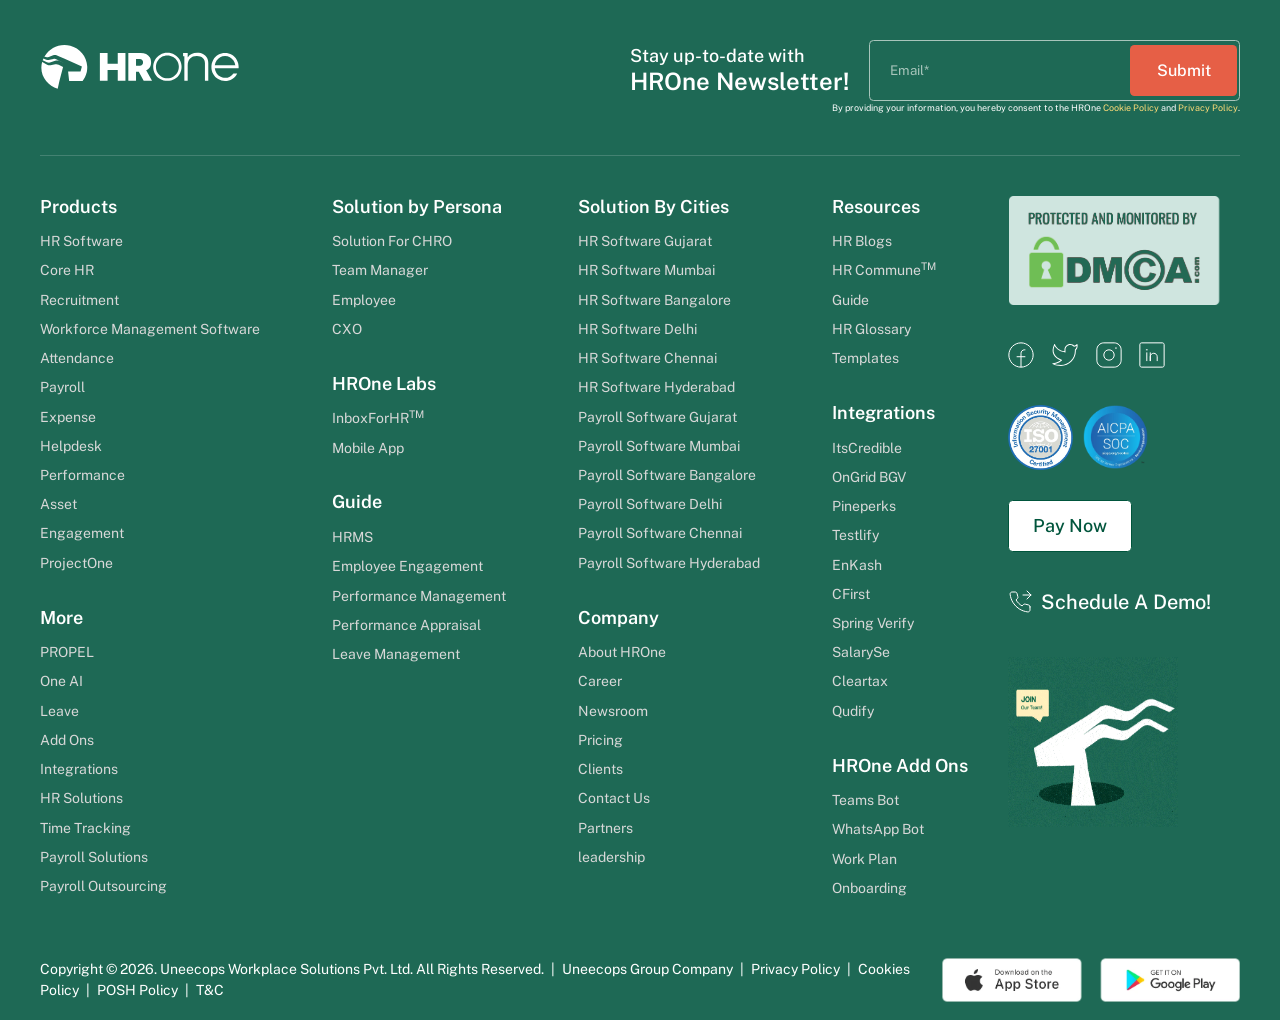
<file: public/legacy/hrone-home/footer.html>
<!doctype html>
<html lang="en-US">
<head>
<meta charset="utf-8">
<meta name="viewport" content="width=device-width, initial-scale=1">
<title>HROne home sections</title>
<!-- Every link leaves the embed: open it in the page that hosts this frame. -->
<base target="_top">
<!-- The live site serves these from hrone.cloud/cf-fonts, which a cross-origin
     frame cannot always load; Google/Fontshare copies are the fallback. -->
<link rel="stylesheet" href="https://fonts.googleapis.com/css2?family=Inter:wght@400;600;700&family=Poppins:wght@400;600;700&family=Public+Sans:ital,wght@0,400;0,500;0,600;0,700;0,800;1,400&family=Corinthia:wght@700&display=swap">
<link rel="stylesheet" href="https://api.fontshare.com/v2/css?f[]=clash-grotesk@400,500,600,700&display=swap">
<style>
img:is([sizes=auto i],[sizes^="auto," i]){contain-intrinsic-size:3000px 1500px}
/*# sourceURL=wp-img-auto-sizes-contain-inline-css */
</style>
<style>

	img.wp-smiley, img.emoji {
		display: inline !important;
		border: none !important;
		box-shadow: none !important;
		height: 1em !important;
		width: 1em !important;
		margin: 0 0.07em !important;
		vertical-align: -0.1em !important;
		background: none !important;
		padding: 0 !important;
	}
/*# sourceURL=wp-emoji-styles-inline-css */
</style>
<style>
/*! This file is auto-generated */
.wp-block-button__link{color:#fff;background-color:#32373c;border-radius:9999px;box-shadow:none;text-decoration:none;padding:calc(.667em + 2px) calc(1.333em + 2px);font-size:1.125em}.wp-block-file__button{background:#32373c;color:#fff;text-decoration:none}
/*# sourceURL=/wp-includes/css/classic-themes.min.css */
</style>
<style>
:root{--wp--preset--aspect-ratio--square: 1;--wp--preset--aspect-ratio--4-3: 4/3;--wp--preset--aspect-ratio--3-4: 3/4;--wp--preset--aspect-ratio--3-2: 3/2;--wp--preset--aspect-ratio--2-3: 2/3;--wp--preset--aspect-ratio--16-9: 16/9;--wp--preset--aspect-ratio--9-16: 9/16;--wp--preset--color--black: #000000;--wp--preset--color--cyan-bluish-gray: #abb8c3;--wp--preset--color--white: #FFFFFF;--wp--preset--color--pale-pink: #f78da7;--wp--preset--color--vivid-red: #cf2e2e;--wp--preset--color--luminous-vivid-orange: #ff6900;--wp--preset--color--luminous-vivid-amber: #fcb900;--wp--preset--color--light-green-cyan: #7bdcb5;--wp--preset--color--vivid-green-cyan: #00d084;--wp--preset--color--pale-cyan-blue: #8ed1fc;--wp--preset--color--vivid-cyan-blue: #0693e3;--wp--preset--color--vivid-purple: #9b51e0;--wp--preset--color--dark-gray: #28303D;--wp--preset--color--gray: #39414D;--wp--preset--color--green: #D1E4DD;--wp--preset--color--blue: #D1DFE4;--wp--preset--color--purple: #D1D1E4;--wp--preset--color--red: #E4D1D1;--wp--preset--color--orange: #E4DAD1;--wp--preset--color--yellow: #EEEADD;--wp--preset--gradient--vivid-cyan-blue-to-vivid-purple: linear-gradient(135deg,rgb(6,147,227) 0%,rgb(155,81,224) 100%);--wp--preset--gradient--light-green-cyan-to-vivid-green-cyan: linear-gradient(135deg,rgb(122,220,180) 0%,rgb(0,208,130) 100%);--wp--preset--gradient--luminous-vivid-amber-to-luminous-vivid-orange: linear-gradient(135deg,rgb(252,185,0) 0%,rgb(255,105,0) 100%);--wp--preset--gradient--luminous-vivid-orange-to-vivid-red: linear-gradient(135deg,rgb(255,105,0) 0%,rgb(207,46,46) 100%);--wp--preset--gradient--very-light-gray-to-cyan-bluish-gray: linear-gradient(135deg,rgb(238,238,238) 0%,rgb(169,184,195) 100%);--wp--preset--gradient--cool-to-warm-spectrum: linear-gradient(135deg,rgb(74,234,220) 0%,rgb(151,120,209) 20%,rgb(207,42,186) 40%,rgb(238,44,130) 60%,rgb(251,105,98) 80%,rgb(254,248,76) 100%);--wp--preset--gradient--blush-light-purple: linear-gradient(135deg,rgb(255,206,236) 0%,rgb(152,150,240) 100%);--wp--preset--gradient--blush-bordeaux: linear-gradient(135deg,rgb(254,205,165) 0%,rgb(254,45,45) 50%,rgb(107,0,62) 100%);--wp--preset--gradient--luminous-dusk: linear-gradient(135deg,rgb(255,203,112) 0%,rgb(199,81,192) 50%,rgb(65,88,208) 100%);--wp--preset--gradient--pale-ocean: linear-gradient(135deg,rgb(255,245,203) 0%,rgb(182,227,212) 50%,rgb(51,167,181) 100%);--wp--preset--gradient--electric-grass: linear-gradient(135deg,rgb(202,248,128) 0%,rgb(113,206,126) 100%);--wp--preset--gradient--midnight: linear-gradient(135deg,rgb(2,3,129) 0%,rgb(40,116,252) 100%);--wp--preset--gradient--purple-to-yellow: linear-gradient(160deg, #D1D1E4 0%, #EEEADD 100%);--wp--preset--gradient--yellow-to-purple: linear-gradient(160deg, #EEEADD 0%, #D1D1E4 100%);--wp--preset--gradient--green-to-yellow: linear-gradient(160deg, #D1E4DD 0%, #EEEADD 100%);--wp--preset--gradient--yellow-to-green: linear-gradient(160deg, #EEEADD 0%, #D1E4DD 100%);--wp--preset--gradient--red-to-yellow: linear-gradient(160deg, #E4D1D1 0%, #EEEADD 100%);--wp--preset--gradient--yellow-to-red: linear-gradient(160deg, #EEEADD 0%, #E4D1D1 100%);--wp--preset--gradient--purple-to-red: linear-gradient(160deg, #D1D1E4 0%, #E4D1D1 100%);--wp--preset--gradient--red-to-purple: linear-gradient(160deg, #E4D1D1 0%, #D1D1E4 100%);--wp--preset--font-size--small: 18px;--wp--preset--font-size--medium: 20px;--wp--preset--font-size--large: 24px;--wp--preset--font-size--x-large: 42px;--wp--preset--font-size--extra-small: 16px;--wp--preset--font-size--normal: 20px;--wp--preset--font-size--extra-large: 40px;--wp--preset--font-size--huge: 96px;--wp--preset--font-size--gigantic: 144px;--wp--preset--spacing--20: 0.44rem;--wp--preset--spacing--30: 0.67rem;--wp--preset--spacing--40: 1rem;--wp--preset--spacing--50: 1.5rem;--wp--preset--spacing--60: 2.25rem;--wp--preset--spacing--70: 3.38rem;--wp--preset--spacing--80: 5.06rem;--wp--preset--shadow--natural: 6px 6px 9px rgba(0, 0, 0, 0.2);--wp--preset--shadow--deep: 12px 12px 50px rgba(0, 0, 0, 0.4);--wp--preset--shadow--sharp: 6px 6px 0px rgba(0, 0, 0, 0.2);--wp--preset--shadow--outlined: 6px 6px 0px -3px rgb(255, 255, 255), 6px 6px rgb(0, 0, 0);--wp--preset--shadow--crisp: 6px 6px 0px rgb(0, 0, 0);}.wp-block-button{--wp--preset--dimension--25: 25%;--wp--preset--dimension--50: 50%;--wp--preset--dimension--75: 75%;--wp--preset--dimension--100: 100%;}:where(body) { margin: 0; }:where(.is-layout-flex){gap: 0.5em;}:where(.is-layout-grid){gap: 0.5em;}body .is-layout-flex{display: flex;}.is-layout-flex{flex-wrap: wrap;align-items: center;}.is-layout-flex > :is(*, div){margin: 0;}body .is-layout-grid{display: grid;}.is-layout-grid > :is(*, div){margin: 0;}body{padding-top: 0px;padding-right: 0px;padding-bottom: 0px;padding-left: 0px;}:root :where(.wp-element-button, .wp-block-button__link){background-color: #32373c;border-width: 0;color: #fff;font-family: inherit;font-size: inherit;font-style: inherit;font-weight: inherit;letter-spacing: inherit;line-height: inherit;padding-top: calc(0.667em + 2px);padding-right: calc(1.333em + 2px);padding-bottom: calc(0.667em + 2px);padding-left: calc(1.333em + 2px);text-decoration: none;text-transform: inherit;}.has-black-color{color: var(--wp--preset--color--black) !important;}.has-cyan-bluish-gray-color{color: var(--wp--preset--color--cyan-bluish-gray) !important;}.has-white-color{color: var(--wp--preset--color--white) !important;}.has-pale-pink-color{color: var(--wp--preset--color--pale-pink) !important;}.has-vivid-red-color{color: var(--wp--preset--color--vivid-red) !important;}.has-luminous-vivid-orange-color{color: var(--wp--preset--color--luminous-vivid-orange) !important;}.has-luminous-vivid-amber-color{color: var(--wp--preset--color--luminous-vivid-amber) !important;}.has-light-green-cyan-color{color: var(--wp--preset--color--light-green-cyan) !important;}.has-vivid-green-cyan-color{color: var(--wp--preset--color--vivid-green-cyan) !important;}.has-pale-cyan-blue-color{color: var(--wp--preset--color--pale-cyan-blue) !important;}.has-vivid-cyan-blue-color{color: var(--wp--preset--color--vivid-cyan-blue) !important;}.has-vivid-purple-color{color: var(--wp--preset--color--vivid-purple) !important;}.has-dark-gray-color{color: var(--wp--preset--color--dark-gray) !important;}.has-gray-color{color: var(--wp--preset--color--gray) !important;}.has-green-color{color: var(--wp--preset--color--green) !important;}.has-blue-color{color: var(--wp--preset--color--blue) !important;}.has-purple-color{color: var(--wp--preset--color--purple) !important;}.has-red-color{color: var(--wp--preset--color--red) !important;}.has-orange-color{color: var(--wp--preset--color--orange) !important;}.has-yellow-color{color: var(--wp--preset--color--yellow) !important;}.has-black-background-color{background-color: var(--wp--preset--color--black) !important;}.has-cyan-bluish-gray-background-color{background-color: var(--wp--preset--color--cyan-bluish-gray) !important;}.has-white-background-color{background-color: var(--wp--preset--color--white) !important;}.has-pale-pink-background-color{background-color: var(--wp--preset--color--pale-pink) !important;}.has-vivid-red-background-color{background-color: var(--wp--preset--color--vivid-red) !important;}.has-luminous-vivid-orange-background-color{background-color: var(--wp--preset--color--luminous-vivid-orange) !important;}.has-luminous-vivid-amber-background-color{background-color: var(--wp--preset--color--luminous-vivid-amber) !important;}.has-light-green-cyan-background-color{background-color: var(--wp--preset--color--light-green-cyan) !important;}.has-vivid-green-cyan-background-color{background-color: var(--wp--preset--color--vivid-green-cyan) !important;}.has-pale-cyan-blue-background-color{background-color: var(--wp--preset--color--pale-cyan-blue) !important;}.has-vivid-cyan-blue-background-color{background-color: var(--wp--preset--color--vivid-cyan-blue) !important;}.has-vivid-purple-background-color{background-color: var(--wp--preset--color--vivid-purple) !important;}.has-dark-gray-background-color{background-color: var(--wp--preset--color--dark-gray) !important;}.has-gray-background-color{background-color: var(--wp--preset--color--gray) !important;}.has-green-background-color{background-color: var(--wp--preset--color--green) !important;}.has-blue-background-color{background-color: var(--wp--preset--color--blue) !important;}.has-purple-background-color{background-color: var(--wp--preset--color--purple) !important;}.has-red-background-color{background-color: var(--wp--preset--color--red) !important;}.has-orange-background-color{background-color: var(--wp--preset--color--orange) !important;}.has-yellow-background-color{background-color: var(--wp--preset--color--yellow) !important;}.has-black-border-color{border-color: var(--wp--preset--color--black) !important;}.has-cyan-bluish-gray-border-color{border-color: var(--wp--preset--color--cyan-bluish-gray) !important;}.has-white-border-color{border-color: var(--wp--preset--color--white) !important;}.has-pale-pink-border-color{border-color: var(--wp--preset--color--pale-pink) !important;}.has-vivid-red-border-color{border-color: var(--wp--preset--color--vivid-red) !important;}.has-luminous-vivid-orange-border-color{border-color: var(--wp--preset--color--luminous-vivid-orange) !important;}.has-luminous-vivid-amber-border-color{border-color: var(--wp--preset--color--luminous-vivid-amber) !important;}.has-light-green-cyan-border-color{border-color: var(--wp--preset--color--light-green-cyan) !important;}.has-vivid-green-cyan-border-color{border-color: var(--wp--preset--color--vivid-green-cyan) !important;}.has-pale-cyan-blue-border-color{border-color: var(--wp--preset--color--pale-cyan-blue) !important;}.has-vivid-cyan-blue-border-color{border-color: var(--wp--preset--color--vivid-cyan-blue) !important;}.has-vivid-purple-border-color{border-color: var(--wp--preset--color--vivid-purple) !important;}.has-dark-gray-border-color{border-color: var(--wp--preset--color--dark-gray) !important;}.has-gray-border-color{border-color: var(--wp--preset--color--gray) !important;}.has-green-border-color{border-color: var(--wp--preset--color--green) !important;}.has-blue-border-color{border-color: var(--wp--preset--color--blue) !important;}.has-purple-border-color{border-color: var(--wp--preset--color--purple) !important;}.has-red-border-color{border-color: var(--wp--preset--color--red) !important;}.has-orange-border-color{border-color: var(--wp--preset--color--orange) !important;}.has-yellow-border-color{border-color: var(--wp--preset--color--yellow) !important;}.has-vivid-cyan-blue-to-vivid-purple-gradient-background{background: var(--wp--preset--gradient--vivid-cyan-blue-to-vivid-purple) !important;}.has-light-green-cyan-to-vivid-green-cyan-gradient-background{background: var(--wp--preset--gradient--light-green-cyan-to-vivid-green-cyan) !important;}.has-luminous-vivid-amber-to-luminous-vivid-orange-gradient-background{background: var(--wp--preset--gradient--luminous-vivid-amber-to-luminous-vivid-orange) !important;}.has-luminous-vivid-orange-to-vivid-red-gradient-background{background: var(--wp--preset--gradient--luminous-vivid-orange-to-vivid-red) !important;}.has-very-light-gray-to-cyan-bluish-gray-gradient-background{background: var(--wp--preset--gradient--very-light-gray-to-cyan-bluish-gray) !important;}.has-cool-to-warm-spectrum-gradient-background{background: var(--wp--preset--gradient--cool-to-warm-spectrum) !important;}.has-blush-light-purple-gradient-background{background: var(--wp--preset--gradient--blush-light-purple) !important;}.has-blush-bordeaux-gradient-background{background: var(--wp--preset--gradient--blush-bordeaux) !important;}.has-luminous-dusk-gradient-background{background: var(--wp--preset--gradient--luminous-dusk) !important;}.has-pale-ocean-gradient-background{background: var(--wp--preset--gradient--pale-ocean) !important;}.has-electric-grass-gradient-background{background: var(--wp--preset--gradient--electric-grass) !important;}.has-midnight-gradient-background{background: var(--wp--preset--gradient--midnight) !important;}.has-purple-to-yellow-gradient-background{background: var(--wp--preset--gradient--purple-to-yellow) !important;}.has-yellow-to-purple-gradient-background{background: var(--wp--preset--gradient--yellow-to-purple) !important;}.has-green-to-yellow-gradient-background{background: var(--wp--preset--gradient--green-to-yellow) !important;}.has-yellow-to-green-gradient-background{background: var(--wp--preset--gradient--yellow-to-green) !important;}.has-red-to-yellow-gradient-background{background: var(--wp--preset--gradient--red-to-yellow) !important;}.has-yellow-to-red-gradient-background{background: var(--wp--preset--gradient--yellow-to-red) !important;}.has-purple-to-red-gradient-background{background: var(--wp--preset--gradient--purple-to-red) !important;}.has-red-to-purple-gradient-background{background: var(--wp--preset--gradient--red-to-purple) !important;}.has-small-font-size{font-size: var(--wp--preset--font-size--small) !important;}.has-medium-font-size{font-size: var(--wp--preset--font-size--medium) !important;}.has-large-font-size{font-size: var(--wp--preset--font-size--large) !important;}.has-x-large-font-size{font-size: var(--wp--preset--font-size--x-large) !important;}.has-extra-small-font-size{font-size: var(--wp--preset--font-size--extra-small) !important;}.has-normal-font-size{font-size: var(--wp--preset--font-size--normal) !important;}.has-extra-large-font-size{font-size: var(--wp--preset--font-size--extra-large) !important;}.has-huge-font-size{font-size: var(--wp--preset--font-size--huge) !important;}.has-gigantic-font-size{font-size: var(--wp--preset--font-size--gigantic) !important;}
/*# sourceURL=global-styles-inline-css */
</style>
<link rel="stylesheet" href="assets/kiflo-public.css">
<link rel="stylesheet" href="assets/select2.min.css">
<link rel="stylesheet" href="assets/style.css">
<link rel="stylesheet" href="assets/custom-style.css">
<link rel="stylesheet" href="assets/style-additional.css">
<link rel="stylesheet" href="assets/common-new.css">
<link rel="stylesheet" href="assets/slick.min.css">
<link rel="stylesheet" href="assets/home_new.css">
<link rel="stylesheet" href="assets/one-to-win.css">
<style>
.platinum-sponsors-grid {
    display: grid;
    grid-template-columns: repeat(4, 1fr)!important;
    margin-top: 30px;
    grid-gap: 0 4px;
}
.client-banner-img-container img {
    height: 500px;
}
</style>
<style>/* =============================================================================
   HROne Option C — Convert.com Variation CSS (uncompressed)
   Paste ALL of this into Variation CSS.
   - No @import / @layer / @property (Convert rejects or ignores them)
   - Load fonts via <link> in HTML (already in index.html <head>)
   - Paste hero.js into Variation JS (Convert strips <script src> from HTML)
   ============================================================================= */

@supports (((-webkit-hyphens: none)) and (not (margin-trim: inline))) or ((-moz-orient: inline) and (not (color: rgb(from red r g b)))) {

    *,
    :before,
    :after,
    ::backdrop {
        --tw-translate-x: 0;
        --tw-translate-y: 0;
        --tw-translate-z: 0;
        --tw-rotate-x: initial;
        --tw-rotate-y: initial;
        --tw-rotate-z: initial;
        --tw-skew-x: initial;
        --tw-skew-y: initial;
        --tw-border-style: solid;
        --tw-leading: initial;
        --tw-font-weight: initial;
        --tw-tracking: initial;
        --tw-ordinal: initial;
        --tw-slashed-zero: initial;
        --tw-numeric-figure: initial;
        --tw-numeric-spacing: initial;
        --tw-numeric-fraction: initial;
        --tw-shadow: 0 0 #0000;
        --tw-shadow-color: initial;
        --tw-shadow-alpha: 100%;
        --tw-inset-shadow: 0 0 #0000;
        --tw-inset-shadow-color: initial;
        --tw-inset-shadow-alpha: 100%;
        --tw-ring-color: initial;
        --tw-ring-shadow: 0 0 #0000;
        --tw-inset-ring-color: initial;
        --tw-inset-ring-shadow: 0 0 #0000;
        --tw-ring-inset: initial;
        --tw-ring-offset-width: 0px;
        --tw-ring-offset-color: #fff;
        --tw-ring-offset-shadow: 0 0 #0000;
        --tw-blur: initial;
        --tw-brightness: initial;
        --tw-contrast: initial;
        --tw-grayscale: initial;
        --tw-hue-rotate: initial;
        --tw-invert: initial;
        --tw-opacity: initial;
        --tw-saturate: initial;
        --tw-sepia: initial;
        --tw-drop-shadow: initial;
        --tw-drop-shadow-color: initial;
        --tw-drop-shadow-alpha: 100%;
        --tw-drop-shadow-size: initial;
        --tw-backdrop-blur: initial;
        --tw-backdrop-brightness: initial;
        --tw-backdrop-contrast: initial;
        --tw-backdrop-grayscale: initial;
        --tw-backdrop-hue-rotate: initial;
        --tw-backdrop-invert: initial;
        --tw-backdrop-opacity: initial;
        --tw-backdrop-saturate: initial;
        --tw-backdrop-sepia: initial;
        --tw-duration: initial;
        --tw-ease: initial;
    }
}

:root,
:host {
    --font-sans: -apple-system, BlinkMacSystemFont, "Segoe UI", Roboto,
        "Helvetica Neue", "Noto Sans", Arial, sans-serif, "Apple Color Emoji",
        "Segoe UI Emoji", "Segoe UI Symbol", "Noto Color Emoji";
    --font-mono: ui-monospace, SFMono-Regular, Menlo, Monaco, Consolas,
        "Liberation Mono", "Courier New", monospace;
    --color-white: #fff;
    --spacing: 0.25rem;
    --text-sm: 0.875rem;
    --text-sm--line-height: calc(1.25 / 0.875);
    --font-weight-medium: 500;
    --font-weight-semibold: 600;
    --font-weight-bold: 700;
    --leading-tight: 1.25;
    --radius-md: 0.375rem;
    --radius-lg: 0.5rem;
    --radius-xl: 0.75rem;
    --radius-2xl: 1rem;
    --ease-out: cubic-bezier(0, 0, 0.2, 1);
    --blur-sm: 8px;
    --blur-2xl: 40px;
    --default-transition-duration: 0.15s;
    --default-transition-timing-function: cubic-bezier(0.4, 0, 0.2, 1);
    --default-font-family: var(--font-sans);
    --default-mono-font-family: var(--font-mono);
}

* {
    /* box-sizing: border-box; */
    border: 0 solid;
    margin: 0;
    padding: 0;
}

::file-selector-button {
    box-sizing: border-box;
    border: 0 solid;
    margin: 0;
    padding: 0;
}

html,
:host {
    -webkit-text-size-adjust: 100%;
    tab-size: 4;
    line-height: 1.5;
    font-family: var(--default-font-family,
            -apple-system,
            BlinkMacSystemFont,
            "Segoe UI",
            Roboto,
            "Helvetica Neue",
            "Noto Sans",
            Arial,
            sans-serif,
            "Apple Color Emoji",
            "Segoe UI Emoji",
            "Segoe UI Symbol",
            "Noto Color Emoji"
        );
    font-feature-settings: var(--default-font-feature-settings, normal);
    font-variation-settings: var(--default-font-variation-settings, normal);
    -webkit-tap-highlight-color: transparent;
}

hr {
    height: 0;
    color: inherit;
    border-top-width: 1px;
}

abbr:where([title]) {
    -webkit-text-decoration: underline dotted;
    text-decoration: underline dotted;
}

h1,
h2,
h3,
h4,
h5,
h6 {
    font-size: inherit;
    /* font-weight: inherit; */
}

a {
    color: inherit;
    -webkit-text-decoration: inherit;
    text-decoration: inherit;
}

b,
strong {
    font-weight: bolder;
}

code,
kbd,
samp,
pre {
    font-family: var(--default-mono-font-family,
            ui-monospace,
            SFMono-Regular,
            Menlo,
            Monaco,
            Consolas,
            "Liberation Mono",
            "Courier New",
            monospace);
    font-feature-settings: var(--default-mono-font-feature-settings, normal);
    font-variation-settings: var(--default-mono-font-variation-settings, normal);
    font-size: 1em;
}

small {
    font-size: 80%;
}

sub,
sup {
    vertical-align: baseline;
    font-size: 75%;
    line-height: 0;
    position: relative;
}

sub {
    bottom: -0.25em;
}

sup {
    top: -0.5em;
}

table {
    text-indent: 0;
    border-color: inherit;
    border-collapse: collapse;
}

:-moz-focusring:where(:not(iframe)) {
    outline: auto;
}

progress {
    vertical-align: baseline;
}

summary {
    display: list-item;
}

ol,
ul,
menu {
    list-style: none;
}

#root img,
#root svg,
#root video,
#root canvas,
#root audio,
#root iframe,
#root embed,
#root object {
    display: block;
}

img,
video {
    max-width: 100%;
    height: auto;
}

button,
input,
select,
optgroup,
textarea {
    font: inherit;
    font-feature-settings: inherit;
    font-variation-settings: inherit;
    letter-spacing: inherit;
    color: inherit;
    opacity: 1;
    background-color: #0000;
    border-radius: 0;
}

::file-selector-button {
    font: inherit;
    font-feature-settings: inherit;
    font-variation-settings: inherit;
    letter-spacing: inherit;
    color: inherit;
    opacity: 1;
    background-color: #0000;
    border-radius: 0;
}

:where(select:is([multiple], [size])) optgroup {
    font-weight: bolder;
}

:where(select:is([multiple], [size])) optgroup option {
    padding-inline-start: 20px;
}

::file-selector-button {
    margin-inline-end: 4px;
}

::placeholder {
    opacity: 1;
}

@supports (not ((-webkit-appearance: -apple-pay-button))) or (contain-intrinsic-size: 1px) {
    ::placeholder {
        color: currentColor;
    }

    @supports (color: color-mix(in lab, red, red)) {
        ::placeholder {
            color: color-mix(in oklab, currentcolor 50%, transparent);
        }
    }
}

textarea {
    resize: vertical;
}

::-webkit-search-decoration {
    -webkit-appearance: none;
}

::-webkit-date-and-time-value {
    min-height: 1lh;
    text-align: inherit;
}

::-webkit-datetime-edit {
    display: inline-flex;
}

::-webkit-datetime-edit-fields-wrapper {
    padding: 0;
}

::-webkit-datetime-edit {
    padding-block: 0;
}

::-webkit-datetime-edit-year-field {
    padding-block: 0;
}

::-webkit-datetime-edit-month-field {
    padding-block: 0;
}

::-webkit-datetime-edit-day-field {
    padding-block: 0;
}

::-webkit-datetime-edit-hour-field {
    padding-block: 0;
}

::-webkit-datetime-edit-minute-field {
    padding-block: 0;
}

::-webkit-datetime-edit-second-field {
    padding-block: 0;
}

::-webkit-datetime-edit-millisecond-field {
    padding-block: 0;
}

::-webkit-datetime-edit-meridiem-field {
    padding-block: 0;
}

::-webkit-calendar-picker-indicator {
    line-height: 1;
}

:-moz-ui-invalid {
    box-shadow: none;
}

button,
input:where([type="button"], [type="reset"], [type="submit"]) {
    appearance: button;
}

::file-selector-button {
    appearance: button;
}

::-webkit-inner-spin-button {
    height: auto;
}

::-webkit-outer-spin-button {
    height: auto;
}

[hidden]:where(:not([hidden="until-found"])) {
    display: none !important;
}

.pointer-events-none {
    pointer-events: none;
}

.visible {
    visibility: visible;
}

.absolute {
    position: absolute;
}

.fixed {
    position: fixed;
}

.relative {
    position: relative;
}

.sticky {
    position: sticky;
}

.inset-0 {
    inset: 0;
}

.inset-x-0 {
    inset-inline: 0;
}

.inset-y-0 {
    inset-block: 0;
}

.-top-10 {
    top: calc(var(--spacing) * -10);
}

.top-0 {
    top: 0;
}

.top-6 {
    top: calc(var(--spacing) * 6);
}

.top-\[6px\] {
    top: 6px;
}

.top-\[90px\] {
    top: 90px;
}

.top-\[95px\] {
    top: 95px;
}

.top-\[126px\] {
    top: 126px;
}

.-right-9 {
    right: calc(var(--spacing) * -9);
}

.-right-\[1\.5px\] {
    right: -1.5px;
}

.bottom-0 {
    bottom: 0;
}

.bottom-6 {
    bottom: calc(var(--spacing) * 6);
}

.-left-9 {
    left: calc(var(--spacing) * -9);
}

.-left-\[1\.5px\] {
    left: -1.5px;
}

.left-0 {
    left: 0;
}

.left-1\/2 {
    left: 50%;
}

.z-10 {
    z-index: 10;
}

.z-20 {
    z-index: 20;
}

.z-30 {
    z-index: 30;
}

.z-40 {
    z-index: 40;
}

.z-50 {
    z-index: 50;
}

/* 
.container {
    width: 100%;
}

@media (width>=40rem) {
    .container {
        max-width: 40rem;
    }
}

@media (width>=48rem) {
    .container {
        max-width: 48rem;
    }
}

@media (width>=64rem) {
    .container {
        max-width: 64rem;
    }
}

@media (width>=80rem) {
    .container {
        max-width: 80rem;
    }
}

@media (width>=96rem) {
    .container {
        max-width: 96rem;
    }
} */

.-mx-4 {
    margin-inline: calc(var(--spacing) * -4);
}

.mx-auto {
    margin-inline: auto;
}

.-mt-4 {
    margin-top: calc(var(--spacing) * -4);
}

.mt-0\.5 {
    margin-top: calc(var(--spacing) * 0.5);
}

.mt-1 {
    margin-top: var(--spacing);
}

.mt-1\.5 {
    margin-top: calc(var(--spacing) * 1.5);
}

.mt-2 {
    margin-top: calc(var(--spacing) * 2);
}

.mt-2\.5 {
    margin-top: calc(var(--spacing) * 2.5);
}

.mt-3 {
    margin-top: calc(var(--spacing) * 3);
}

.mt-4 {
    margin-top: calc(var(--spacing) * 4);
}

.mt-6 {
    margin-top: calc(var(--spacing) * 6);
}

.mt-7 {
    margin-top: calc(var(--spacing) * 7);
}

.mt-8 {
    margin-top: calc(var(--spacing) * 8);
}

.mt-10 {
    margin-top: calc(var(--spacing) * 10);
}

.mt-\[0\.28em\] {
    margin-top: 0.28em;
}

.mt-\[1px\] {
    margin-top: 1px;
}

.mt-\[2px\] {
    margin-top: 2px;
}

.mt-\[3px\] {
    margin-top: 3px;
}

.mt-\[5px\] {
    margin-top: 5px;
}

.mt-\[7px\] {
    margin-top: 7px;
}

.mt-\[26px\] {
    margin-top: 26px;
}

.mt-\[30px\] {
    margin-top: 30px;
}

.-mb-4 {
    margin-bottom: calc(var(--spacing) * -4);
}

.mb-1 {
    margin-bottom: var(--spacing);
}

.mb-2 {
    margin-bottom: calc(var(--spacing) * 2);
}

.mb-2\.5 {
    margin-bottom: calc(var(--spacing) * 2.5);
}

.mb-\[9px\] {
    margin-bottom: 9px;
}

.ml-1 {
    margin-left: var(--spacing);
}

.ml-\[19px\] {
    margin-left: 19px;
}

.ml-auto {
    margin-left: auto;
}

.ml-px {
    margin-left: 1px;
}

.block {
    display: block;
}

.flex {
    display: flex;
}

.grid {
    display: grid;
}

.hidden {
    display: none;
}

.inline {
    display: inline;
}

.inline-block {
    display: inline-block;
}

.inline-flex {
    display: inline-flex;
}

.aspect-\[9\/19\.5\] {
    aspect-ratio: 9/19.5;
}

.aspect-\[16\/11\] {
    aspect-ratio: 16/11;
}

.h-3 {
    height: calc(var(--spacing) * 3);
}

.h-4 {
    height: calc(var(--spacing) * 4);
}

.h-6 {
    height: calc(var(--spacing) * 6);
}

.h-7 {
    height: calc(var(--spacing) * 7);
}

.h-8 {
    height: calc(var(--spacing) * 8);
}

.h-9 {
    height: calc(var(--spacing) * 9);
}

.h-10 {
    height: calc(var(--spacing) * 10);
}

.h-14 {
    height: calc(var(--spacing) * 14);
}

.h-16 {
    height: calc(var(--spacing) * 16);
}

.h-\[1\.5px\] {
    height: 1.5px;
}

.h-\[3px\] {
    height: 3px;
}

.h-\[7px\] {
    height: 7px;
}

.h-\[9px\] {
    height: 9px;
}

.h-\[11px\] {
    height: 11px;
}

.h-\[13px\] {
    height: 13px;
}

.h-\[14px\] {
    height: 14px;
}

.h-\[15px\] {
    height: 15px;
}

.h-\[17px\] {
    height: 17px;
}

.h-\[18px\] {
    height: 18px;
}

.h-\[22px\] {
    height: 22px;
}

.h-\[26px\] {
    height: 26px;
}

.h-\[38px\] {
    height: 38px;
}

.h-\[440px\] {
    height: 440px;
}

.h-full {
    height: 100%;
}

.h-px {
    height: 1px;
}

.max-h-8 {
    max-height: calc(var(--spacing) * 8);
}

.min-h-0 {
    min-height: 0;
}

.min-h-\[51px\] {
    min-height: 51px;
}

.min-h-\[100svh\] {
    min-height: 100svh;
}

.min-h-\[121px\] {
    min-height: 121px;
}

.min-h-full {
    min-height: 100%;
}

.w-3 {
    width: calc(var(--spacing) * 3);
}

.w-4 {
    width: calc(var(--spacing) * 4);
}

.w-5 {
    width: calc(var(--spacing) * 5);
}

.w-6 {
    width: calc(var(--spacing) * 6);
}

.w-7 {
    width: calc(var(--spacing) * 7);
}

.w-9 {
    width: calc(var(--spacing) * 9);
}

.w-\[2\.5px\] {
    width: 2.5px;
}

.w-\[7px\] {
    width: 7px;
}

.w-\[9px\] {
    width: 9px;
}

.w-\[11px\] {
    width: 11px;
}

.w-\[13px\] {
    width: 13px;
}

.w-\[14px\] {
    width: 14px;
}

.w-\[17px\] {
    width: 17px;
}

.w-\[18px\] {
    width: 18px;
}

.w-\[26px\] {
    width: 26px;
}

.w-\[38px\] {
    width: 38px;
}

.w-\[44px\] {
    width: 44px;
}

.w-\[58px\] {
    width: 58px;
}

.w-\[68px\] {
    width: 68px;
}

.w-\[108px\] {
    width: 108px;
}

.w-\[150px\] {
    width: 150px;
}

.w-\[186px\] {
    width: 186px;
}

.w-\[244px\] {
    width: 244px;
}

.w-\[250px\] {
    width: 250px;
}

.w-\[min\(600px\,100\%\)\] {
    width: min(600px, 100%);
}

.w-\[min\(760px\,100\%\)\] {
    width: min(760px, 100%);
}

.w-auto {
    width: auto;
}

.w-full {
    width: 100%;
}

.w-max {
    width: max-content;
}

.w-px {
    width: 1px;
}

.max-w-\[120px\] {
    max-width: 120px;
}

.max-w-\[126px\] {
    max-width: 126px;
}

.max-w-\[132px\] {
    max-width: 132px;
}

.max-w-\[186px\] {
    max-width: 186px;
}

.max-w-\[288px\] {
    max-width: 288px;
}

.max-w-\[300px\] {
    max-width: 300px;
}

.max-w-\[330px\] {
    max-width: 330px;
}

.max-w-\[720px\] {
    max-width: 720px;
}

.max-w-\[880px\] {
    max-width: 880px;
}

.max-w-\[1040px\] {
    max-width: 1040px;
}

.max-w-\[1200px\] {
    max-width: 1200px;
}

.max-w-\[1320px\] {
    max-width: 1320px;
}

.min-w-0 {
    min-width: 0;
}

.flex-1 {
    flex: 1;
}

.shrink-0 {
    flex-shrink: 0;
}

.grow {
    flex-grow: 1;
}

.-translate-x-1\/2 {
    --tw-translate-x: calc(calc(1 / 2 * 100%) * -1);
    translate: var(--tw-translate-x) var(--tw-translate-y);
}

.translate-y-\[2px\] {
    --tw-translate-y: 2px;
    translate: var(--tw-translate-x) var(--tw-translate-y);
}

.scale-\[1\.3\] {
    scale: 1.3;
}

.rotate-90 {
    rotate: 90deg;
}

.transform {
    transform: var(--tw-rotate-x, ) var(--tw-rotate-y, ) var(--tw-rotate-z, ) var(--tw-skew-x, ) var(--tw-skew-y, );
}

.animate-\[askin_260ms_ease-out_both\] {
    animation: 0.26s ease-out both askin;
}

.animate-\[marquee_50s_linear_infinite\] {
    animation: 50s linear infinite marquee;
}

.resize {
    resize: both;
}

.flex-col {
    flex-direction: column;
}

.flex-wrap {
    flex-wrap: wrap;
}

.place-items-center {
    place-items: center;
}

.items-baseline {
    align-items: baseline;
}

.items-center {
    align-items: center;
}

.items-end {
    align-items: flex-end;
}

.items-start {
    align-items: flex-start;
}

.justify-between {
    justify-content: space-between;
}

.justify-center {
    justify-content: center;
}

.justify-end {
    justify-content: flex-end;
}

.gap-0\.5 {
    gap: calc(var(--spacing) * 0.5);
}

.gap-1 {
    gap: var(--spacing);
}

.gap-1\.5 {
    gap: calc(var(--spacing) * 1.5);
}

.gap-2 {
    gap: calc(var(--spacing) * 2);
}

.gap-2\.5 {
    gap: calc(var(--spacing) * 2.5);
}

.gap-3 {
    gap: calc(var(--spacing) * 3);
}

.gap-4 {
    gap: calc(var(--spacing) * 4);
}

.gap-5 {
    gap: calc(var(--spacing) * 5);
}

.gap-6 {
    gap: calc(var(--spacing) * 6);
}

.gap-7 {
    gap: calc(var(--spacing) * 7);
}

.gap-11 {
    gap: calc(var(--spacing) * 11);
}

.gap-\[2\.5px\] {
    gap: 2.5px;
}

.gap-\[3px\] {
    gap: 3px;
}

.gap-\[7px\] {
    gap: 7px;
}

.gap-x-6 {
    column-gap: calc(var(--spacing) * 6);
}

.gap-x-10 {
    column-gap: calc(var(--spacing) * 10);
}

.gap-y-6 {
    row-gap: calc(var(--spacing) * 6);
}

.gap-y-8 {
    row-gap: calc(var(--spacing) * 8);
}

.truncate {
    text-overflow: ellipsis;
    white-space: nowrap;
    overflow: hidden;
}

.overflow-hidden {
    overflow: hidden;
}

.rounded {
    border-radius: 0.25rem;
}

.rounded-2xl {
    border-radius: var(--radius-2xl);
}

.rounded-\[1\.5px\] {
    border-radius: 1.5px;
}

.rounded-\[4px\] {
    border-radius: 4px;
}

.rounded-\[5px\] {
    border-radius: 5px;
}

.rounded-\[6px\] {
    border-radius: 6px;
}

.rounded-\[7px\] {
    border-radius: 7px;
}

.rounded-\[8px\] {
    border-radius: 8px;
}

.rounded-\[9px\] {
    border-radius: 9px;
}

.rounded-\[10px\] {
    border-radius: 10px;
}

.rounded-\[11px\] {
    border-radius: 11px;
}

.rounded-\[26px\] {
    border-radius: 26px;
}

.rounded-\[33px\] {
    border-radius: 33px;
}

.rounded-\[50\%\] {
    border-radius: 50%;
}

.rounded-full {
    border-radius: 2147483647px;
}

.rounded-lg {
    border-radius: var(--radius-lg);
}

.rounded-md {
    border-radius: var(--radius-md);
}

.rounded-xl {
    border-radius: var(--radius-xl);
}

.rounded-t-\[9px\] {
    border-top-left-radius: 9px;
    border-top-right-radius: 9px;
}

.rounded-l {
    border-top-left-radius: 0.25rem;
    border-bottom-left-radius: 0.25rem;
}

.rounded-tl-\[3px\] {
    border-top-left-radius: 3px;
}

.rounded-r {
    border-top-right-radius: 0.25rem;
    border-bottom-right-radius: 0.25rem;
}

.rounded-tr-\[3px\] {
    border-top-right-radius: 3px;
}

.border {
    border-style: var(--tw-border-style);
    border-width: 1px;
}

.border-\[1\.6px\] {
    border-style: var(--tw-border-style);
    border-width: 1.6px;
}

.border-t {
    border-top-style: var(--tw-border-style);
    border-top-width: 1px;
}

.border-r {
    border-right-style: var(--tw-border-style);
    border-right-width: 1px;
}

.border-b {
    border-bottom-style: var(--tw-border-style);
    border-bottom-width: 1px;
}

.border-l {
    border-left-style: var(--tw-border-style);
    border-left-width: 1px;
}

.border-\[\#c9c9c9\] {
    border-color: #c9c9c9;
}

.border-\[\#e5e5e5\] {
    border-color: #e5e5e5;
}

.border-\[\#ececec\] {
    border-color: #ececec;
}

.border-\[\#ededed\] {
    border-color: #ededed;
}

.border-\[\#eeeeee\] {
    border-color: #eee;
}

.border-\[rgba\(230\,247\,240\,0\.2\)\] {
    border-color: #e6f7f033;
}

.border-\[var\(--border\)\] {
    border-color: var(--border);
}

.border-\[var\(--green\)\]\/25 {
    border-color: var(--green);
}

@supports (color: color-mix(in lab, red, red)) {
    .border-\[var\(--green\)\]\/25 {
        border-color: color-mix(in oklab, var(--green) 25%, transparent);
    }
}

.border-\[var\(--green-line\)\] {
    border-color: var(--green-line);
}

.bg-\[\#61c554\] {
    background-color: #61c554;
}

.bg-\[\#013226\] {
    background-color: #013226;
}

.bg-\[\#e9f2ec\] {
    background-color: #e9f2ec;
}

.bg-\[\#ec6a5f\] {
    background-color: #ec6a5f;
}

.bg-\[\#eceff0\] {
    background-color: #eceff0;
}

.bg-\[\#f1f7f3\] {
    background-color: #f1f7f3;
}

.bg-\[\#f5bf4f\] {
    background-color: #f5bf4f;
}

.bg-\[\#f7f7f4\] {
    background-color: #f7f7f4;
}

.bg-\[rgba\(230\,247\,240\,0\.25\)\] {
    background-color: #e6f7f040;
}

.bg-\[var\(--coral\)\] {
    background-color: var(--coral);
}

.bg-\[var\(--cream\)\],
.bg-\[var\(--cream\)\]\/80 {
    background-color: var(--cream);
}

@supports (color: color-mix(in lab, red, red)) {
    .bg-\[var\(--cream\)\]\/80 {
        background-color: color-mix(in oklab, var(--cream) 80%, transparent);
    }
}

.bg-\[var\(--cream-2\)\] {
    background-color: var(--cream-2);
}

.bg-\[var\(--green\)\],
.bg-\[var\(--green\)\]\/10 {
    background-color: var(--green);
}

@supports (color: color-mix(in lab, red, red)) {
    .bg-\[var\(--green\)\]\/10 {
        background-color: color-mix(in oklab, var(--green) 10%, transparent);
    }
}

.bg-\[var\(--green-deep\)\]\/25 {
    background-color: var(--green-deep);
}

@supports (color: color-mix(in lab, red, red)) {
    .bg-\[var\(--green-deep\)\]\/25 {
        background-color: color-mix(in oklab, var(--green-deep) 25%, transparent);
    }
}

.bg-\[var\(--green-soft\)\],
.bg-\[var\(--green-soft\)\]\/70 {
    background-color: var(--green-soft);
}

@supports (color: color-mix(in lab, red, red)) {
    .bg-\[var\(--green-soft\)\]\/70 {
        background-color: color-mix(in oklab, var(--green-soft) 70%, transparent);
    }
}

.bg-\[var\(--ink\)\]\/18 {
    background-color: var(--ink);
}

@supports (color: color-mix(in lab, red, red)) {
    .bg-\[var\(--ink\)\]\/18 {
        background-color: color-mix(in oklab, var(--ink) 18%, transparent);
    }
}

.bg-\[var\(--ink\)\]\/25 {
    background-color: var(--ink);
}

@supports (color: color-mix(in lab, red, red)) {
    .bg-\[var\(--ink\)\]\/25 {
        background-color: color-mix(in oklab, var(--ink) 25%, transparent);
    }
}

.bg-\[var\(--ink\)\]\/70 {
    background-color: var(--ink);
}

@supports (color: color-mix(in lab, red, red)) {
    .bg-\[var\(--ink\)\]\/70 {
        background-color: color-mix(in oklab, var(--ink) 70%, transparent);
    }
}

.bg-\[var\(--muted\)\]\/30 {
    background-color: var(--muted);
}

@supports (color: color-mix(in lab, red, red)) {
    .bg-\[var\(--muted\)\]\/30 {
        background-color: color-mix(in oklab, var(--muted) 30%, transparent);
    }
}

.bg-\[var\(--panel\)\],
.bg-\[var\(--panel\)\]\/70 {
    background-color: var(--panel);
}

@supports (color: color-mix(in lab, red, red)) {
    .bg-\[var\(--panel\)\]\/70 {
        background-color: color-mix(in oklab, var(--panel) 70%, transparent);
    }
}

.bg-\[var\(--panel\)\]\/95 {
    background-color: var(--panel);
}

@supports (color: color-mix(in lab, red, red)) {
    .bg-\[var\(--panel\)\]\/95 {
        background-color: color-mix(in oklab, var(--panel) 95%, transparent);
    }
}

.bg-white {
    background-color: var(--color-white);
}

.bg-white\/12 {
    background-color: #ffffff1f;
}

@supports (color: color-mix(in lab, red, red)) {
    .bg-white\/12 {
        background-color: color-mix(in oklab, var(--color-white) 12%, transparent);
    }
}

.bg-white\/15 {
    background-color: #ffffff26;
}

@supports (color: color-mix(in lab, red, red)) {
    .bg-white\/15 {
        background-color: color-mix(in oklab, var(--color-white) 15%, transparent);
    }
}

.object-contain {
    object-fit: contain;
}

.object-cover {
    object-fit: cover;
}

.p-4 {
    padding: calc(var(--spacing) * 4);
}

.p-\[7px\] {
    padding: 7px;
}

.px-1 {
    padding-inline: var(--spacing);
}

.px-1\.5 {
    padding-inline: calc(var(--spacing) * 1.5);
}

.px-2 {
    padding-inline: calc(var(--spacing) * 2);
}

.px-2\.5 {
    padding-inline: calc(var(--spacing) * 2.5);
}

.px-3 {
    padding-inline: calc(var(--spacing) * 3);
}

.px-3\.5 {
    padding-inline: calc(var(--spacing) * 3.5);
}

.px-4 {
    padding-inline: calc(var(--spacing) * 4);
}

.px-6 {
    padding-inline: calc(var(--spacing) * 6);
}

.px-7 {
    padding-inline: calc(var(--spacing) * 7);
}

.px-8 {
    padding-inline: calc(var(--spacing) * 8);
}

.px-\[5px\] {
    padding-inline: 5px;
}

.py-1 {
    padding-block: var(--spacing);
}

.py-1\.5 {
    padding-block: calc(var(--spacing) * 1.5);
}

.py-2 {
    padding-block: calc(var(--spacing) * 2);
}

.py-2\.5 {
    padding-block: calc(var(--spacing) * 2.5);
}

.py-3 {
    padding-block: calc(var(--spacing) * 3);
}

.py-3\.5 {
    padding-block: calc(var(--spacing) * 3.5);
}

.py-4 {
    padding-block: calc(var(--spacing) * 4);
}

.py-8 {
    padding-block: calc(var(--spacing) * 8);
}

.py-10 {
    padding-block: calc(var(--spacing) * 10);
}

.py-\[1px\] {
    padding-block: 1px;
}

.py-\[2px\] {
    padding-block: 2px;
}

.py-\[3px\] {
    padding-block: 3px;
}

.py-\[4px\] {
    padding-block: 4px;
}

.py-\[6px\] {
    padding-block: 6px;
}

.py-\[7px\] {
    padding-block: 7px;
}

.py-\[10px\] {
    padding-block: 10px;
}

.pt-1 {
    padding-top: var(--spacing);
}

.pt-2\.5 {
    padding-top: calc(var(--spacing) * 2.5);
}

.pt-3 {
    padding-top: calc(var(--spacing) * 3);
}

.pt-3\.5 {
    padding-top: calc(var(--spacing) * 3.5);
}

.pt-6 {
    padding-top: calc(var(--spacing) * 6);
}

.pt-10 {
    padding-top: calc(var(--spacing) * 10);
}

.pt-\[5px\] {
    padding-top: 5px;
}

.pt-\[11px\] {
    padding-top: 11px;
}

.pr-2 {
    padding-right: calc(var(--spacing) * 2);
}

.pb-1 {
    padding-bottom: var(--spacing);
}

.pb-2 {
    padding-bottom: calc(var(--spacing) * 2);
}

.pb-2\.5 {
    padding-bottom: calc(var(--spacing) * 2.5);
}

.pb-3 {
    padding-bottom: calc(var(--spacing) * 3);
}

.pb-4 {
    padding-bottom: calc(var(--spacing) * 4);
}

.pb-10 {
    padding-bottom: calc(var(--spacing) * 10);
}

.pb-16 {
    padding-bottom: calc(var(--spacing) * 16);
}

.pb-\[8px\] {
    padding-bottom: 8px;
}

.pl-6 {
    padding-left: calc(var(--spacing) * 6);
}

.pl-\[13px\] {
    padding-left: 13px;
}

.pl-\[17px\] {
    padding-left: 17px;
}

.text-center {
    text-align: center;
}

.font-mono {
    font-family: var(--font-mono);
}

.text-sm {
    font-size: var(--text-sm);
    line-height: var(--tw-leading, var(--text-sm--line-height));
}

.text-\[7\.5px\] {
    font-size: 7.5px;
}

.text-\[7px\] {
    font-size: 7px;
}

.text-\[8\.5px\] {
    font-size: 8.5px;
}

.text-\[8px\] {
    font-size: 8px;
}

.text-\[9\.5px\] {
    font-size: 9.5px;
}

.text-\[9px\] {
    font-size: 9px;
}

.text-\[10\.5px\] {
    font-size: 10.5px;
}

.text-\[10px\] {
    font-size: 10px;
}

.text-\[11px\] {
    font-size: 11px;
}

.text-\[12px\] {
    font-size: 12px;
}

.text-\[13px\] {
    font-size: 13px;
}

.text-\[15px\] {
    font-size: 15px;
}

.text-\[16px\] {
    font-size: 16px;
}

.text-\[22px\] {
    font-size: 22px;
}

.text-\[26px\] {
    font-size: 26px;
}

.text-\[30px\] {
    font-size: 30px;
}

.text-\[clamp\(17px\,1\.45vw\,20\.5px\)\] {
    font-size: clamp(17px, 1.45vw, 20.5px);
}

.text-\[clamp\(20px\,3\.1vw\,44px\)\] {
    font-size: clamp(20px, 3.1vw, 44px);
}

.text-\[clamp\(26px\,7\.5vw\,34px\)\] {
    font-size: clamp(26px, 7.5vw, 34px);
}

.text-\[clamp\(34px\,5\.6vw\,80px\)\] {
    font-size: clamp(34px, 5.6vw, 80px);
}

.leading-4 {
    --tw-leading: calc(var(--spacing) * 4);
    line-height: calc(var(--spacing) * 4);
}

.leading-\[0\.95\] {
    --tw-leading: 0.95;
    line-height: 0.95;
}

.leading-\[1\.1\] {
    --tw-leading: 1.1;
    line-height: 1.1;
}

.leading-\[1\.3\] {
    --tw-leading: 1.3;
    line-height: 1.3;
}

.leading-\[1\.4\] {
    --tw-leading: 1.4;
    line-height: 1.4;
}

.leading-\[1\.08\] {
    --tw-leading: 1.08;
    line-height: 1.08;
}

.leading-\[1\.25\] {
    --tw-leading: 1.25;
    line-height: 1.25;
}

.leading-\[1\.35\] {
    --tw-leading: 1.35;
    line-height: 1.35;
}

.leading-\[1\.45\] {
    --tw-leading: 1.45;
    line-height: 1.45;
}

.leading-\[1\.55\] {
    --tw-leading: 1.55;
    line-height: 1.55;
}

.leading-\[10px\] {
    --tw-leading: 10px;
    line-height: 10px;
}

.leading-\[11px\] {
    --tw-leading: 11px;
    line-height: 11px;
}

.leading-\[12px\] {
    --tw-leading: 12px;
    line-height: 12px;
}

.leading-\[13px\] {
    --tw-leading: 13px;
    line-height: 13px;
}

.leading-none {
    --tw-leading: 1;
    line-height: 1;
}

.leading-tight {
    --tw-leading: var(--leading-tight);
    line-height: var(--leading-tight);
}

.font-bold {
    --tw-font-weight: var(--font-weight-bold);
    font-weight: var(--font-weight-bold);
}

.font-medium {
    --tw-font-weight: var(--font-weight-medium);
    font-weight: var(--font-weight-medium);
}

.font-semibold {
    --tw-font-weight: var(--font-weight-semibold);
    font-weight: var(--font-weight-semibold);
}

.tracking-\[-0\.01em\] {
    --tw-tracking: -0.01em;
    letter-spacing: -0.01em;
}

.tracking-\[-0\.03em\] {
    --tw-tracking: -0.03em;
    letter-spacing: -0.03em;
}

.tracking-\[-0\.005em\] {
    --tw-tracking: -0.005em;
    letter-spacing: -0.005em;
}

.tracking-\[-0\.022em\] {
    --tw-tracking: -0.022em;
    letter-spacing: -0.022em;
}

.tracking-\[-0\.025em\] {
    --tw-tracking: -0.025em;
    letter-spacing: -0.025em;
}

.tracking-\[-0\.034em\] {
    --tw-tracking: -0.034em;
    letter-spacing: -0.034em;
}

.tracking-\[0\.01em\] {
    --tw-tracking: 0.01em;
    letter-spacing: 0.01em;
}

.tracking-\[0\.1em\] {
    --tw-tracking: 0.1em;
    letter-spacing: 0.1em;
}

.tracking-\[0\.02em\] {
    --tw-tracking: 0.02em;
    letter-spacing: 0.02em;
}

.tracking-\[0\.05em\] {
    --tw-tracking: 0.05em;
    letter-spacing: 0.05em;
}

.tracking-\[0\.06em\] {
    --tw-tracking: 0.06em;
    letter-spacing: 0.06em;
}

.tracking-\[0\.08em\] {
    --tw-tracking: 0.08em;
    letter-spacing: 0.08em;
}

.tracking-\[0\.14em\] {
    --tw-tracking: 0.14em;
    letter-spacing: 0.14em;
}

.tracking-\[0\.16em\] {
    --tw-tracking: 0.16em;
    letter-spacing: 0.16em;
}

.text-balance {
    text-wrap: balance;
}

.whitespace-nowrap {
    white-space: nowrap;
}

.text-\[\#6b6b6b\] {
    color: #6b6b6b;
}

.text-\[\#8a8a8a\] {
    color: #8a8a8a;
}

.text-\[\#9a9a9a\] {
    color: #9a9a9a;
}

.text-\[\#171717\] {
    color: #171717;
}

.text-\[\#404040\] {
    color: #404040;
}

.text-\[\#737373\] {
    color: #737373;
}

.text-\[var\(--app-brand\)\] {
    color: var(--app-brand);
}

.text-\[var\(--coral\)\] {
    color: var(--coral);
}

.text-\[var\(--green\)\] {
    color: var(--green);
}

.text-\[var\(--green-deep\)\],
.text-\[var\(--green-deep\)\]\/75 {
    color: var(--green-deep);
}

@supports (color: color-mix(in lab, red, red)) {
    .text-\[var\(--green-deep\)\]\/75 {
        color: color-mix(in oklab, var(--green-deep) 75%, transparent);
    }
}

.text-\[var\(--ink\)\],
.text-\[var\(--ink\)\]\/60 {
    color: var(--ink);
}

@supports (color: color-mix(in lab, red, red)) {
    .text-\[var\(--ink\)\]\/60 {
        color: color-mix(in oklab, var(--ink) 60%, transparent);
    }
}

.text-\[var\(--ink\)\]\/70 {
    color: var(--ink);
}

@supports (color: color-mix(in lab, red, red)) {
    .text-\[var\(--ink\)\]\/70 {
        color: color-mix(in oklab, var(--ink) 70%, transparent);
    }
}

.text-\[var\(--ink\)\]\/80 {
    color: var(--ink);
}

@supports (color: color-mix(in lab, red, red)) {
    .text-\[var\(--ink\)\]\/80 {
        color: color-mix(in oklab, var(--ink) 80%, transparent);
    }
}

.text-\[var\(--ink\)\]\/85 {
    color: var(--ink);
}

@supports (color: color-mix(in lab, red, red)) {
    .text-\[var\(--ink\)\]\/85 {
        color: color-mix(in oklab, var(--ink) 85%, transparent);
    }
}

.text-\[var\(--muted\)\],
.text-\[var\(--muted\)\]\/50 {
    color: var(--muted);
}

@supports (color: color-mix(in lab, red, red)) {
    .text-\[var\(--muted\)\]\/50 {
        color: color-mix(in oklab, var(--muted) 50%, transparent);
    }
}

.text-\[var\(--muted\)\]\/55 {
    color: var(--muted);
}

@supports (color: color-mix(in lab, red, red)) {
    .text-\[var\(--muted\)\]\/55 {
        color: color-mix(in oklab, var(--muted) 55%, transparent);
    }
}

.text-white {
    color: var(--color-white);
}

.text-white\/70 {
    color: #ffffffb3;
}

@supports (color: color-mix(in lab, red, red)) {
    .text-white\/70 {
        color: color-mix(in oklab, var(--color-white) 70%, transparent);
    }
}

.uppercase {
    text-transform: uppercase;
}

.tabular-nums {
    --tw-numeric-spacing: tabular-nums;
    font-variant-numeric: var(--tw-ordinal, ) var(--tw-slashed-zero, ) var(--tw-numeric-figure, ) var(--tw-numeric-spacing, ) var(--tw-numeric-fraction, );
}

.opacity-40 {
    opacity: 0.4;
}

.opacity-50 {
    opacity: 0.5;
}

.opacity-60 {
    opacity: 0.6;
}

.opacity-70 {
    opacity: 0.7;
}

.opacity-75 {
    opacity: 0.75;
}

.shadow {
    --tw-shadow: 0 1px 3px 0 var(--tw-shadow-color, #0000001a),
        0 1px 2px -1px var(--tw-shadow-color, #0000001a);
    box-shadow: var(--tw-inset-shadow), var(--tw-inset-ring-shadow),
        var(--tw-ring-offset-shadow), var(--tw-ring-shadow), var(--tw-shadow);
}

.shadow-\[0_0_0_1px_rgba\(20\,40\,25\,0\.12\)\] {
    --tw-shadow: 0 0 0 1px var(--tw-shadow-color, #1428191f);
    box-shadow: var(--tw-inset-shadow), var(--tw-inset-ring-shadow),
        var(--tw-ring-offset-shadow), var(--tw-ring-shadow), var(--tw-shadow);
}

.shadow-\[0_1px_0_rgba\(14\,90\,56\,0\.04\)_inset\] {
    --tw-shadow: 0 1px 0 var(--tw-shadow-color, #0e5a380a) inset;
    box-shadow: var(--tw-inset-shadow), var(--tw-inset-ring-shadow),
        var(--tw-ring-offset-shadow), var(--tw-ring-shadow), var(--tw-shadow);
}

.shadow-\[0_1px_0_rgba\(255\,255\,255\,0\.7\)_inset\,0_10px_24px_-16px_rgba\(11\,74\,46\,0\.2\)\,0_2px_6px_-4px_rgba\(11\,74\,46\,0\.1\)\] {
    --tw-shadow: 0 1px 0 var(--tw-shadow-color, #ffffffb3) inset,
        0 10px 24px -16px var(--tw-shadow-color, #0b4a2e33),
        0 2px 6px -4px var(--tw-shadow-color, #0b4a2e1a);
    box-shadow: var(--tw-inset-shadow), var(--tw-inset-ring-shadow),
        var(--tw-ring-offset-shadow), var(--tw-ring-shadow), var(--tw-shadow);
}

.shadow-\[0_1px_0_rgba\(255\,255\,255\,0\.8\)_inset\,0_14px_32px_-20px_rgba\(11\,74\,46\,0\.22\)\,0_3px_8px_-6px_rgba\(11\,74\,46\,0\.12\)\] {
    --tw-shadow: 0 1px 0 var(--tw-shadow-color, #fffc) inset,
        0 14px 32px -20px var(--tw-shadow-color, #0b4a2e38),
        0 3px 8px -6px var(--tw-shadow-color, #0b4a2e1f);
    box-shadow: var(--tw-inset-shadow), var(--tw-inset-ring-shadow),
        var(--tw-ring-offset-shadow), var(--tw-ring-shadow), var(--tw-shadow);
}

.shadow-\[0_1px_2px_rgba\(0\,0\,0\,0\.03\)\] {
    --tw-shadow: 0 1px 2px var(--tw-shadow-color, #00000008);
    box-shadow: var(--tw-inset-shadow), var(--tw-inset-ring-shadow),
        var(--tw-ring-offset-shadow), var(--tw-ring-shadow), var(--tw-shadow);
}

.shadow-\[0_10px_24px_-10px_rgba\(233\,97\,74\,0\.55\)\] {
    --tw-shadow: 0 10px 24px -10px var(--tw-shadow-color, #e9614a8c);
    box-shadow: var(--tw-inset-shadow), var(--tw-inset-ring-shadow),
        var(--tw-ring-offset-shadow), var(--tw-ring-shadow), var(--tw-shadow);
}

.shadow-\[0_18px_44px_-26px_rgba\(11\,74\,46\,0\.3\)\] {
    --tw-shadow: 0 18px 44px -26px var(--tw-shadow-color, #0b4a2e4d);
    box-shadow: var(--tw-inset-shadow), var(--tw-inset-ring-shadow),
        var(--tw-ring-offset-shadow), var(--tw-ring-shadow), var(--tw-shadow);
}

.shadow-sm {
    --tw-shadow: 0 1px 3px 0 var(--tw-shadow-color, #0000001a),
        0 1px 2px -1px var(--tw-shadow-color, #0000001a);
    box-shadow: var(--tw-inset-shadow), var(--tw-inset-ring-shadow),
        var(--tw-ring-offset-shadow), var(--tw-ring-shadow), var(--tw-shadow);
}

.ring-1 {
    --tw-ring-shadow: var(--tw-ring-inset, ) 0 0 0 calc(1px + var(--tw-ring-offset-width)) var(--tw-ring-color, currentcolor);
    box-shadow: var(--tw-inset-shadow), var(--tw-inset-ring-shadow),
        var(--tw-ring-offset-shadow), var(--tw-ring-shadow), var(--tw-shadow);
}

.ring-\[\#e5e5e5\] {
    --tw-ring-color: #e5e5e5;
}

.ring-\[var\(--border\)\] {
    --tw-ring-color: var(--border);
}

.ring-\[var\(--green-line\)\] {
    --tw-ring-color: var(--green-line);
}

.ring-white\/10 {
    --tw-ring-color: #ffffff1a;
}

@supports (color: color-mix(in lab, red, red)) {
    .ring-white\/10 {
        --tw-ring-color: color-mix(in oklab, var(--color-white) 10%, transparent);
    }
}

.ring-white\/25 {
    --tw-ring-color: #ffffff40;
}

@supports (color: color-mix(in lab, red, red)) {
    .ring-white\/25 {
        --tw-ring-color: color-mix(in oklab, var(--color-white) 25%, transparent);
    }
}

.blur {
    --tw-blur: blur(8px);
    filter: var(--tw-blur, ) var(--tw-brightness, ) var(--tw-contrast, ) var(--tw-grayscale, ) var(--tw-hue-rotate, ) var(--tw-invert, ) var(--tw-saturate, ) var(--tw-sepia, ) var(--tw-drop-shadow, );
}

.blur-2xl {
    --tw-blur: blur(var(--blur-2xl));
    filter: var(--tw-blur, ) var(--tw-brightness, ) var(--tw-contrast, ) var(--tw-grayscale, ) var(--tw-hue-rotate, ) var(--tw-invert, ) var(--tw-saturate, ) var(--tw-sepia, ) var(--tw-drop-shadow, );
}

.blur-\[100px\] {
    --tw-blur: blur(100px);
    filter: var(--tw-blur, ) var(--tw-brightness, ) var(--tw-contrast, ) var(--tw-grayscale, ) var(--tw-hue-rotate, ) var(--tw-invert, ) var(--tw-saturate, ) var(--tw-sepia, ) var(--tw-drop-shadow, );
}

.grayscale {
    --tw-grayscale: grayscale(100%);
    filter: var(--tw-blur, ) var(--tw-brightness, ) var(--tw-contrast, ) var(--tw-grayscale, ) var(--tw-hue-rotate, ) var(--tw-invert, ) var(--tw-saturate, ) var(--tw-sepia, ) var(--tw-drop-shadow, );
}

.filter {
    filter: var(--tw-blur, ) var(--tw-brightness, ) var(--tw-contrast, ) var(--tw-grayscale, ) var(--tw-hue-rotate, ) var(--tw-invert, ) var(--tw-saturate, ) var(--tw-sepia, ) var(--tw-drop-shadow, );
}

.filter\! {
    filter: var(--tw-blur, ) var(--tw-brightness, ) var(--tw-contrast, ) var(--tw-grayscale, ) var(--tw-hue-rotate, ) var(--tw-invert, ) var(--tw-saturate, ) var(--tw-sepia, ) var(--tw-drop-shadow, ) !important;
}

.backdrop-blur {
    --tw-backdrop-blur: blur(8px);
    -webkit-backdrop-filter: var(--tw-backdrop-blur, ) var(--tw-backdrop-brightness, ) var(--tw-backdrop-contrast, ) var(--tw-backdrop-grayscale, ) var(--tw-backdrop-hue-rotate, ) var(--tw-backdrop-invert, ) var(--tw-backdrop-opacity, ) var(--tw-backdrop-saturate, ) var(--tw-backdrop-sepia, );
    backdrop-filter: var(--tw-backdrop-blur, ) var(--tw-backdrop-brightness, ) var(--tw-backdrop-contrast, ) var(--tw-backdrop-grayscale, ) var(--tw-backdrop-hue-rotate, ) var(--tw-backdrop-invert, ) var(--tw-backdrop-opacity, ) var(--tw-backdrop-saturate, ) var(--tw-backdrop-sepia, );
}

.backdrop-blur-sm {
    --tw-backdrop-blur: blur(var(--blur-sm));
    -webkit-backdrop-filter: var(--tw-backdrop-blur, ) var(--tw-backdrop-brightness, ) var(--tw-backdrop-contrast, ) var(--tw-backdrop-grayscale, ) var(--tw-backdrop-hue-rotate, ) var(--tw-backdrop-invert, ) var(--tw-backdrop-opacity, ) var(--tw-backdrop-saturate, ) var(--tw-backdrop-sepia, );
    backdrop-filter: var(--tw-backdrop-blur, ) var(--tw-backdrop-brightness, ) var(--tw-backdrop-contrast, ) var(--tw-backdrop-grayscale, ) var(--tw-backdrop-hue-rotate, ) var(--tw-backdrop-invert, ) var(--tw-backdrop-opacity, ) var(--tw-backdrop-saturate, ) var(--tw-backdrop-sepia, );
}

.transition {
    transition-property:
        color,
        background-color,
        border-color,
        outline-color,
        text-decoration-color,
        fill,
        stroke,
        --tw-gradient-from,
        --tw-gradient-via,
        --tw-gradient-to,
        opacity,
        box-shadow,
        transform,
        translate,
        scale,
        rotate,
        filter,
        -webkit-backdrop-filter,
        backdrop-filter,
        display,
        content-visibility,
        overlay,
        pointer-events;
    transition-timing-function: var(--tw-ease,
            var(--default-transition-timing-function));
    transition-duration: var(--tw-duration, var(--default-transition-duration));
}

.transition-\[transform\,filter\] {
    transition-property: transform, filter;
    transition-timing-function: var(--tw-ease,
            var(--default-transition-timing-function));
    transition-duration: var(--tw-duration, var(--default-transition-duration));
}

.transition-all {
    transition-property: all;
    transition-timing-function: var(--tw-ease,
            var(--default-transition-timing-function));
    transition-duration: var(--tw-duration, var(--default-transition-duration));
}

.transition-colors {
    transition-property: color, background-color, border-color, outline-color,
        text-decoration-color, fill, stroke, --tw-gradient-from, --tw-gradient-via,
        --tw-gradient-to;
    transition-timing-function: var(--tw-ease,
            var(--default-transition-timing-function));
    transition-duration: var(--tw-duration, var(--default-transition-duration));
}

.transition-transform {
    transition-property: transform, translate, scale, rotate;
    transition-timing-function: var(--tw-ease,
            var(--default-transition-timing-function));
    transition-duration: var(--tw-duration, var(--default-transition-duration));
}

.duration-150 {
    --tw-duration: 0.15s;
    transition-duration: 0.15s;
}

.duration-200 {
    --tw-duration: 0.2s;
    transition-duration: 0.2s;
}

.duration-300 {
    --tw-duration: 0.3s;
    transition-duration: 0.3s;
}

.ease-out {
    --tw-ease: var(--ease-out);
    transition-timing-function: var(--ease-out);
}

@media (hover: hover) {
    .group-hover\:translate-x-0\.5:is(:where(.group):hover *) {
        --tw-translate-x: calc(var(--spacing) * 0.5);
        translate: var(--tw-translate-x) var(--tw-translate-y);
    }

    .group-hover\:\[animation-play-state\:paused\]:is(:where(.group):hover *) {
        animation-play-state: paused;
    }
}

.last\:mb-0:last-child {
    margin-bottom: 0;
}

@media (hover: hover) {
    .hover\:bg-\[var\(--coral-hover\)\]:hover {
        background-color: var(--coral-hover);
    }

    .hover\:bg-\[var\(--green-soft\)\]:hover {
        background-color: var(--green-soft);
    }

    .hover\:text-\[var\(--green\)\]:hover {
        color: var(--green);
    }

    .hover\:opacity-100:hover {
        opacity: 1;
    }

    .hover\:shadow-\[0_14px_28px_-10px_rgba\(233\,97\,74\,0\.6\)\]:hover {
        --tw-shadow: 0 14px 28px -10px var(--tw-shadow-color, #e9614a99);
        box-shadow: var(--tw-inset-shadow), var(--tw-inset-ring-shadow),
            var(--tw-ring-offset-shadow), var(--tw-ring-shadow), var(--tw-shadow);
    }

    .hover\:grayscale-0:hover {
        --tw-grayscale: grayscale(0%);
        filter: var(--tw-blur, ) var(--tw-brightness, ) var(--tw-contrast, ) var(--tw-grayscale, ) var(--tw-hue-rotate, ) var(--tw-invert, ) var(--tw-saturate, ) var(--tw-sepia, ) var(--tw-drop-shadow, );
    }
}

.active\:translate-y-px:active {
    --tw-translate-y: 1px;
    translate: var(--tw-translate-x) var(--tw-translate-y);
}

@media (width>=1360px) {
    .min-\[1360px\]\:flex {
        display: flex;
    }

    .min-\[1360px\]\:pb-20 {
        padding-bottom: calc(var(--spacing) * 20);
    }
}

@media (width>=40rem) {
    .sm\:pt-14 {
        padding-top: calc(var(--spacing) * 14);
    }
}

@media (width>=48rem) {
    .md\:flex {
        display: flex;
    }

    .md\:px-12 {
        padding-inline: calc(var(--spacing) * 12);
    }
}

@media (width>=64rem) {
    .lg\:flex {
        display: flex;
    }

    .lg\:hidden {
        display: none;
    }

    .lg\:grid-cols-\[1fr_auto\] {
        grid-template-columns: 1fr auto;
    }
}

:root {
    --cream: #fffaf0;
    --cream-2: #f4ecdb;
    --panel: #fff;
    --ink: #16201a;
    --muted: #6c6d62;
    --green: #0e5a38;
    --green-deep: #0b4a2e;
    --green-soft: #e5f0e8;
    --green-line: #cfe2d4;
    --app-shell: #01241a;
    --app-brand: #02563d;
    --coral: #e9614a;
    --coral-hover: #d9553e;
    --border: #1428191a;
    --font-display: "Clash Grotesk";
    --font-body: "Public Sans";
    --font-mono: "JetBrains Mono", ui-monospace, monospace;
}

html,
body,
#root {
    min-height: 100%;
}

body {
    /* background: #fffaf0; */
    color: var(--ink);
    font-family: var(--font-body);
    -webkit-font-smoothing: antialiased;
    overflow-x: clip;
}

::selection {
    background: var(--coral);
    color: #fff;
}

* {
    scrollbar-width: thin;
    scrollbar-color: transparent transparent;
}

.font-display {
    font-family: var(--font-display);
}

.font-mono {
    font-family: var(--font-mono);
}

@keyframes borderspin {
    to {
        transform: rotate(1turn);
    }
}

@keyframes marquee {
    0% {
        transform: translate(0);
    }

    to {
        transform: translate(-50%);
    }
}

@keyframes askin {
    0% {
        opacity: 0;
        transform: translateY(3px);
    }

    to {
        opacity: 1;
        transform: none;
    }
}

@keyframes askdot {

    0%,
    to {
        opacity: 0.3;
        transform: translateY(0);
    }

    50% {
        opacity: 1;
        transform: translateY(-2px);
    }
}

@keyframes askdraw {
    0% {
        stroke-dashoffset: 1px;
    }

    to {
        stroke-dashoffset: 0;
    }
}

@keyframes askpop {
    0% {
        opacity: 0;
        transform: scale(0.4);
    }

    to {
        opacity: 1;
        transform: scale(1);
    }
}

@keyframes askspin {
    to {
        transform: rotate(1turn);
    }
}

@keyframes askblink {

    0%,
    to {
        opacity: 1;
    }

    50% {
        opacity: 0;
    }
}

@keyframes floaty {

    0%,
    to {
        transform: translateY(0);
    }

    50% {
        transform: translateY(-6px);
    }
}

@media (prefers-reduced-motion: reduce) {
    html {
        scroll-behavior: auto !important;
    }
}

/* ---------------------------------------------------------------------------
   Static-build additions.

   Everything above is the compiled Tailwind for this page. The rules below only
   exist because the React version expressed these states by re-rendering; here
   every state is already in the markup and gets shown or hidden instead.
   --------------------------------------------------------------------------- */

/* a queue row that has been worked: the tick and the "Done" label are in the HTML
   from the start, and simply swap places with the checkbox and the due date */
.row-done-only {
    display: none;
}

[data-row].is-done .row-done-only {
    display: inline-block;
}

[data-row].is-done [data-st="pending"] {
    display: none;
}

[data-row].is-done p {
    color: #9a9a9a;
}

/* the pressed row tint while the pointer is clicking it */
[data-row].is-pressed {
    background-color: #e9f2ec;
}

/* the open record is tinted; which row that is changes with the demo */
[data-row].is-open {
    background-color: #f1f7f3;
}

/* the phone thread: `contents` keeps the wrapper out of the flex layout so the
   turns lay out exactly as they did when React rendered them directly */
[data-phone] {
    display: contents;
}

[data-phone][hidden] {
    display: none;
}

/* a conversation turn that has not been reached yet */
[data-turn][hidden] {
    display: none;
}

/* honour the same reduced-motion contract the React build had: no pointer demo,
   no typing, no drawing — the page sits in its opening state, which is complete */
@media (prefers-reduced-motion: reduce) {
    /* banner demos stay on — see hero.js */
}

/* ===========================================================================
   HROne cloud header + mega menus (official styles)
   =========================================================================== */
:root {
    --white: #fff;
    /* --hrone-bg-color: #fffaf0; */
    --hrone-text-color: #16201a;
    --hrone-accent: #e56046;
    --hrone-green-light: #02563d;
    --hrone-font: "Public Sans", sans-serif;
}

.hrone-cloud-header {
    font-family: var(--hrone-font);
    position: relative;
    z-index: 99999;
}

.hrone-cloud-header a {
    text-decoration: none;
}

.hrone-cloud-header img {
    max-width: 100%;
}

.container_cus {
    max-width: 1200px;
    margin: 0 auto;
    box-sizing: border-box;
}

.display_flex {
    display: flex;
    align-items: center;
    justify-content: space-between;
}

.justify-start {
    justify-content: start;
}

.hrone-trial-btn,
.btn-main {
    border-radius: 3px;
    background: var(--hrone-accent);
    padding: 8px 20px;
    display: inline-block;
    color: var(--white);
    text-align: center;
    font-size: 14px;
    font-style: normal;
    font-weight: 600;
    line-height: normal;
    transition: 0.3s ease-in-out;
}

.hrone-trial-btn:hover,
.btn-main:hover {
    background: #cc523c;
}

/* topbar */
.hrone-topbar {
    background-color: rgba(255, 255, 255, 0.7);
    padding: 8px 0px;
}

.hrone-top-left {
    width: 60%;
    min-width: 0;
    overflow: hidden;
}

.hrone-top-left .slick-list,
.hrone-top-left .slick-track {
    height: auto !important;
}

.hrone-top-slide {
    display: flex !important;
    align-items: center;
    gap: 15px;
}

.hrone-pricing-link {
    gap: 10px;
}

.hrone-pricing-link strong {
    color: var(--hrone-green-light);
    font-size: 18px;
    font-weight: 500;
    line-height: normal;
}

.hrone-divider {
    width: 1px;
    height: 18px;
    background-color: #02563d73;
}

.hrone-pricing-text {
    color: #6c6d62;
    font-size: 16px;
    line-height: 1.4;
    transition: 0.3s ease-in-out;
}

.hrone-pricing-text:hover,
.hrone-pricing-text:hover strong {
    color: var(--hrone-green-light);
}

.hrone-pricing-text strong {
    color: var(--hrone-text-color);
    font-weight: 600;
}

.hrone-top-right {
    display: flex;
    align-items: center;
    gap: 32px;
}

.hrone-login {
    display: flex;
    align-items: center;
    gap: 7px;
    color: var(--hrone-text-color);
    font-size: 16px;
    font-weight: 400;
    line-height: 1;
}

/* navigation */
.hrone-navbar {
    background-color: #fffaf0;
    padding: 16px 0px;
    border-top: 1px solid #1428191a;
    border-bottom: 1px solid #1428191a;
    position: relative;
    transition: all 0.3s ease;
}

.hrone-navbar.sticky {
    position: fixed;
    top: 0;
    left: 0;
    width: 100%;
    z-index: 9999;
}

.hrone-navigation {
    gap: 30px;
}

.hrone-nav-link {
    gap: 8px;
    color: var(--hrone-text-color);
    font-size: 18px;
    font-weight: 500;
    line-height: 1.2;
    transition: color 0.2s ease;
}

.hrone-nav-link:hover {
    color: var(--hrone-green-light);
}

.hrone-chevron {
    display: inline-flex;
    transition: transform 0.2s ease;
}

.hrone-search {
    line-height: 0px;
    transition: 0.3s ease-in-out;
}

.hrone-search:hover {
    transform: scale(1.05);
}

.hrone-hamburger {
    display: none;
    width: 32px;
    height: 32px;
}

.mobile-nav-btn {
    display: none;
}

/* mega menu one */
.hrone-mega-menu {
    position: absolute;
    top: 100%;
    left: 0;
    width: 100%;
    background-color: #fffaf0;
    color: #ffffff;
    opacity: 0;
    visibility: hidden;
    transform: translateY(10px);
    transition:
        opacity 0.25s ease,
        transform 0.25s ease,
        visibility 0.25s;
    z-index: 999;
    padding: 30px 0 0 0;
}

.hrone-nav-item.is-open .hrone-mega-menu {
    opacity: 1;
    visibility: visible;
    transform: translateY(0);
}

.hrone-nav-item.is-open .hrone-chevron {
    transform: rotate(180deg);
}

.mega-menu-grid {
    display: grid;
    grid-template-columns: 2fr 1.5fr 1fr 1fr;
    gap: 30px;
    padding-bottom: 30px;
}

.mega-col {
    border-right: 1px solid rgba(255, 255, 255, 0.1);
    padding-right: 20px;
}

.mega-col:last-child {
    border-right: none;
    padding-right: 0;
}

.col-title {
    color: var(--hrone-green-light);
    font-size: 20px;
    font-weight: 600;
    margin-bottom: 36px;
}

.col-links.marketplace {
    display: flex;
    flex-direction: column;
    justify-content: space-between;
}

.menu-item {
    display: flex;
    align-items: center;
    gap: 10px;
    color: var(--hrone-green-light);
    text-decoration: none;
    font-size: 18px;
    font-weight: 500;
    padding: 6px 0;
    transition: color 0.2s ease;
}

.menu-item:hover {
    font-weight: 600;
}

.menu-item:hover span {
    font-weight: 600;
}

.menu-item img {
    width: 30px;
    height: 30px;
}

.modules-grid {
    display: grid;
    grid-template-columns: 1fr 1fr;
    gap: 16px 20px;
}

.vertical-links {
    display: flex;
    flex-direction: column;
    gap: 6px;
}

.link-group {
    margin-bottom: 20px;
}

.feature-card {
    display: flex;
    flex-direction: column;
    align-items: center;
    gap: 15px;
}

.mega-menu-grid .btn-main {
    width: stretch;
    font-weight: 500;
    padding: 12px 24px;
    margin-top: 32px;
}

.mega_menu-logo {
    background: var(--hrone-green-light);
    margin-top: 32px;
}

.mega-menu-footer {
    border-top: 1px solid rgba(255, 255, 255, 0.1);
    padding: 16px 0;
    display: flex;
    align-items: center;
    justify-content: space-between;
}

.mega-menu-footer .footer-label {
    color: #ffffff;
    font-weight: 700;
    font-size: 24px;
}

.mega-menu-footer .footer-logos {
    display: flex;
    gap: 42px;
    align-items: center;
}

.mega_menu-logo .btn-outline-small {
    background: #ffffff;
    color: #0b3c2d;
    border-radius: 10px;
    font-size: 18px;
    font-weight: 500;
    display: flex;
    gap: 4px;
    align-items: center;
    padding: 8px 20px;
    text-decoration: none;
}

.mega_menu-logo .btn-outline-small:hover {
    background: #ffffffb3;
}

/* ai for hr menu */
.ai-menu-grid {
    display: grid;
    grid-template-columns: 1fr 1px 1fr;
    gap: 120px;
    padding: 0px 32px;
}

.ai-menu-grid .divider {
    background: #02563d24;
    width: 1px;
}

.ai-col {
    display: flex;
    flex-direction: column;
    gap: 24px;
}

.ai-card {
    background: #ffffff;
    border-radius: 12px;
    padding: 20px 24px 0;
    overflow: hidden;
    box-shadow: 0 4px 20px rgba(0, 0, 0, 0.08);
}

.card-header {
    display: flex;
    justify-content: space-between;
    align-items: center;
    margin-bottom: 40px;
}

.card-title {
    display: flex;
    align-items: center;
    gap: 12px;
}

.card-title h3 {
    color: var(--hrone-text-color);
    font-size: 22px;
    font-weight: 700;
    margin: 0;
}

.card-title span {
    color: #666666;
    font-size: 14px;
    font-weight: 400;
}

.card-preview img {
    display: block;
    margin: auto;
}

.ai-links-vertical {
    display: flex;
    flex-direction: column;
    gap: 14px;
    padding: 0px 15px;
}

.ai-link {
    color: var(--hrone-green-light);
    font-size: 18px;
    font-weight: 500;
    transition: opacity 0.2s ease;
}

.ai-link:hover {
    font-weight: 600;
}

.ai-links-grid {
    display: grid;
    grid-template-columns: repeat(2, 1fr);
    gap: 16px 24px;
    padding: 0px 15px;
}

.ai-links-grid .menu-item {
    display: flex;
    align-items: center;
    gap: 12px;
    color: var(--hrone-green-light);
    text-decoration: none;
    font-size: 18px;
    font-weight: 500;
    transition: 0.3s ease-in-out;
}

.ai-links-grid .menu-item:hover {
    font-weight: 600;
}

.ai-links-grid .menu-item img {
    width: 26px;
    height: 26px;
    object-fit: contain;
    background: #f8e7e2;
    padding: 6px;
    border-radius: 6px;
}

/* Mega Menu Tools Layout */
.tools-menu-grid {
    display: grid;
    grid-template-columns: 2.2fr 1.2fr 1.3fr 1.3fr;
    gap: 24px;
}

.tools-menu-grid .tools-col {
    border-right: 1px solid #1e560240;
    padding-right: 20px;
}

.tools-menu-grid .tools-col:last-child {
    border-right: none;
    padding-right: 0;
}

.tools-menu-grid .tool-link {
    display: block;
    color: var(--hrone-green-light);
    text-decoration: none;
    font-size: 15px;
    font-weight: 500;
    margin-bottom: 16px;
    line-height: 1.3;
    transition: opacity 0.2s ease;
}

.tools-menu-grid .tool-link:hover {
    font-weight: 600;
}

.letter-links-grid {
    display: grid;
    grid-template-columns: 1fr 1fr;
    gap: 0 20px;
}

.tools-col .link-group {
    margin-bottom: 40px;
}

.tools-col .link-group:last-child {
    margin-bottom: 0;
}

.tools-card {
    display: flex;
    flex-direction: column;
    gap: 16px;
}

.tools-card .preview-box img {
    width: 100%;
    display: block;
    object-fit: cover;
}

/* hr resources mega menu */
.mega-resources {
    background-color: #fffaf0;
    color: var(--hrone-green-light);
}

.mega-resources .mega_menu-logo {
    margin-top: 0px;
}

.resources-layout {
    display: flex;
    gap: 55px;
}

.resources-sidebar {
    background-color: #ffffff;
    border-right: 1px solid #e2ebd8;
    width: calc(16% - 24px);
    padding: 25px 0px 20px;
    position: relative;
    z-index: 1;
    display: flex;
    flex-direction: column;
    gap: 36px;
    height: stretch;
}

.resources-sidebar::before {
    content: "";
    position: absolute;
    top: 0;
    left: calc(-100vw + 100%);
    width: 100vw;
    height: 100%;
    background: #fff;
    z-index: -1;
}

.resources-sidebar .tab-item {
    position: relative;
    transition: all 0.25s ease;
    padding-left: 100vw;
    margin-left: -100vw;
}

.resources-sidebar .tab-item a {
    display: flex;
    align-items: center;
    color: var(--hrone-green-light);
    text-decoration: none;
    font-size: 16px;
    font-weight: 500;
    transition: all 0.3s ease;
    padding: 12px 0px;
    gap: 5px;
}

.resources-sidebar .tab-item.active {
    background-color: #e5f4ea;
    color: #0b3c2d;
}

.resources-sidebar .tab-item.active a {
    font-weight: 600;
}

.resources-sidebar .tab-item svg {
    display: none !important;
}

.resources-sidebar .tab-item.active svg {
    display: block !important;
}

.resources-content {
    width: calc(84% - 24px);
    flex: 1;
    padding: 40px 0;
    position: relative;
    overflow-y: auto;
}

.resources-sidebar .col-title {
    margin-bottom: 25px;
}

.resources-layout .tab-panel {
    display: none;
}

.resources-layout .tab-panel.active {
    display: block;
}

.resources-layout .panel-grid {
    display: grid;
    grid-template-columns: 320px 1fr;
    gap: 40px;
}

.resources-layout .featured-title {
    font-size: 20px;
    font-weight: 700;
    line-height: 1.3;
    color: #0b3c2d;
    margin: 24px 0 18px;
}

.resources-layout .featured-desc {
    color: #272727;
    font-size: 14px;
    line-height: 1.3;
    font-style: normal;
    font-weight: 400;
}

.resources-layout .hrcommune-tab .featured-title,
.resources-layout .propel-tab .featured-title {
    font-size: 16px;
    line-height: 24px;
    margin: 10px 0px;
}

.resources-layout .hrcommune-tab .featured-desc,
.resources-layout .propel-tab .featured-desc {
    font-size: 14px;
    line-height: 22px;
    margin-bottom: 10px;
}

.resources-layout .hrcommune-tab .featured-col,
.resources-layout .propel-tab .featured-col {
    display: flex;
    flex-direction: column;
    gap: 20px;
}

.resources-layout .hrcommune-tab .featured-col .btn-main,
.resources-layout .propel-tab .btn-main {
    border: 1px solid red;
    display: block;
    padding: 12px 24px;
    font-size: 16px;
}

.resources-layout .hrcommune-tab .blog-links-grid,
.resources-layout .propel-tab .blog-links-grid {
    grid-template-columns: repeat(3, 1fr);
    gap: 16px;
    margin-top: 0px;
}

.resources-layout .propel-tab .cmn-sub {
    font-size: 30px;
    line-height: 40px;
    font-weight: 600;
}

.resources-layout .links-col {
    border-left: 1px solid #e2ebd8;
    padding-left: 24px;
    margin-top: 38px;
}

.blog-links-grid {
    display: grid;
    grid-template-columns: 1fr 1fr;
    gap: 0px 20px;
}

.header-blog-card {
    display: block;
    padding: 16px;
    color: #272727;
    text-decoration: none;
    font-size: 16px;
    font-weight: 400;
    line-height: 1.4;
    transition: background-color 0.2s ease;
}

.header-blog-card:hover,
.header-blog-card.highlighted {
    color: #02563d;
    font-weight: 600;
    background: #e8f7f1;
    border: 1px solid #dce6e1;
    border-radius: 8px;
}

.panel-placeholder {
    padding: 40px 0;
}

.menu-back-mob {
    display: none;
}

.hrone-mobile-resources,
.ham-search .hrone-search {
    display: none;
}

.header-search-icon svg {
    color: color-mix(in oklab, #16201a 70%, transparent);
}

.header-search-icon {
    margin-left: 0px;
}

.trust-banner-mobile {
    display: none;
}

/* @media (max-width: 1199px) {
    .container_cus {
        max-width: 960px !important;
        margin: auto;
    }
} */

@media (max-width: 991px) {
    /* .container_cus {
        max-width: 760px !important;
        margin: auto;
    } */

    .hrone-topbar,
    .hrone-search {
        display: none;
    }

    .hrone-navbar {
        padding: 12px 0px;
    }

    .hrone-hamburger {
        display: block;
    }

    .hrone-hamburger img {
        filter: brightness(0);
    }

    .hrone-hamburger.active .hamburger-plus,
    .hrone-hamburger .hamburger-cross {
        display: none !important;
    }

    .hrone-hamburger.active .hamburger-cross {
        display: block !important;
    }

    .hrone-navigation {
        display: none;
        position: absolute;
        top: 44px;
        left: 0;
        right: 0;
        padding: 15px 32px;
        background: #fffaf0;
        flex-direction: column;
        align-items: flex-start;
        gap: 0;
        z-index: 99;
        height: 100vh;
        justify-content: start;
        padding-top: 32px;
    }

    .hrone-navigation.active {
        display: flex;
    }

    .hrone-nav-item {
        width: 100%;
    }

    .hrone-nav-link {
        width: 100%;
        padding: 14px 0;
        justify-content: space-between;
        border-bottom: 1px solid rgba(22, 32, 26, 0.1);
    }

    .hrone-logo img {
        width: 120px;
        height: 100%;
    }

    .mobile-nav-btn {
        display: block;
        position: absolute;
        bottom: 15%;
        left: 0;
        right: 0px;
        margin: auto;
        width: fit-content;
        font-size: 20px;
        padding: 12px 70px;
    }

    .hrone-mega-menu {
        padding-top: 0px;
    }

    .mega-menu-grid {
        display: grid;
        grid-template-columns: 1fr;
        gap: 32px;
    }

    .mega-col.col-feature {
        display: none;
    }

    .col-title {
        margin-bottom: 20px;
        font-size: 18px;
    }

    .mega_menu-logo {
        display: none;
    }

    .menu-item img {
        width: 20px;
        height: 20px;
    }

    .modules-grid {
        gap: 10px 20px;
        grid-template-columns: 1fr;
    }

    .menu-item {
        font-size: 16px;
    }

    .link-group {
        margin-bottom: 28px;
    }

    .col-links.marketplace .link-group:last-child {
        margin-bottom: 0px;
    }

    .ai-menu-grid {
        display: grid;
        grid-template-columns: 1fr;
        gap: 16px;
        padding: 0px;
    }

    .ai-card .card-preview img {
        display: none;
    }

    .card-title h3 {
        font-size: 20px;
    }

    .card-header {
        margin-bottom: 20px;
        flex-wrap: wrap;
        gap: 20px;
    }

    .ai-link,
    .ai-links-grid .menu-item {
        font-size: 16px;
    }

    .ai-card .btn-main {
        display: block;
        width: 100%;
        padding: 10px;
    }

    .ai-links-grid {
        gap: 15px;
    }

    .tools-col.col-feature {
        display: none;
    }

    .tools-menu-grid {
        grid-template-columns: 1fr;
        gap: 24px;
    }

    .tools-col {
        padding-right: 0px;
        border: 0px;
    }

    .letter-links-grid {
        grid-template-columns: 1fr;
    }

    .tools-menu-grid .tools-col {
        border-right: 0px;
        padding-right: 0px;
    }

    .hrone-mobile-resources {
        display: block;
        width: 100%;
    }

    .dektop-resources-layout {
        display: none;
    }

    .hrone-mobile-resources .has-content {
        list-style: none;
    }

    .hrone-mobile-resources .has-content.active {
        background: #0c32271f;
        padding: 16px;
        box-sizing: border-box;
        border-radius: 5px;
        margin: 15px 0px;
    }

    .hrone-mobile-resources .li-head {
        display: flex;
        align-items: center;
        justify-content: space-between;
        padding: 12px 0;
        cursor: pointer;
    }

    .hrone-mobile-resources .li-head span {
        font-size: 18px;
        line-height: 1.3;
        font-weight: 600;
        color: var(--hrone-green-light);
    }

    .hrone-mobile-resources .li-head img {
        width: 12px;
        height: 12px;
        transition: transform 0.3s ease;
        filter: brightness(0);
    }

    .hrone-mobile-resources .has-content.active .li-head img {
        transform: rotate(90deg);
    }

    .hrone-mobile-resources .content-item {
        display: none;
        padding: 0 0 16px;
    }

    .hrone-mobile-resources .has-content.active .content-item {
        display: block;
        margin-top: 12px;
    }

    .hrone-mobile-resources .hrresourec_dropdown_right_grid {
        display: grid;
        grid-template-columns: 1fr;
        gap: 12px;
    }

    .hrone-mobile-resources .hrresourec_commune {
        display: flex;
        flex-direction: column;
        gap: 20px;
        height: auto;
    }

    .hrone-mobile-resources .hrresourec_commune>div:first-child {
        display: flex;
        flex-direction: column;
        gap: 28px;
    }

    .hrone-mobile-resources .hrresourec_commune_grid {
        display: block;
    }

    .hrone-mobile-resources .hrresourec_commune_grid>img {
        width: 160px;
        height: auto;
        margin-bottom: 12px;
    }

    .hrone-mobile-resources .hrresourec_commune_grid h4 {
        margin: 0 0 8px;
        font-size: 16px;
        line-height: 1.4;
        color: #16201a;
    }

    .hrone-mobile-resources .hrresourec_commune_grid h5 {
        display: none;
    }

    .hrone-mobile-resources .hrresourec_dropdown_right_grid h4 a {
        color: #232323 !important;
        font-weight: 500 !important;
        font-size: 14px !important;
        display: block;
        padding: 0px;
    }

    .hrone-mobile-resources .hrresourec_commune_grid p {
        margin: 0 0 12px;
        font-size: 14px;
        line-height: 1.2;
        color: #232323;
    }

    .hrone-mobile-resources .buttons {
        margin-top: 10px;
    }

    .hrone-mobile-resources .buttons a {
        width: stretch;
    }

    .hrone-mobile-resources .hrresourec_commune>div:last-child {
        display: grid;
        grid-template-columns: repeat(2, 1fr);
        gap: 8px;
    }

    .hrone-nav-item .hrone-chevron svg {
        width: 12px;
        height: 12px;
        transform: rotate(-90deg);
    }

    .ham-search .hrone-search {
        display: block;
    }

    .ham-search {
        display: flex;
        align-items: center;
        gap: 16px;
    }

    .ham-search svg {
        width: 20px;
        height: 20px;
    }

    .menu-back-mob {
        display: block;
    }

    .hrone-navigation {
        position: fixed;
        top: 56px;
        left: 0;
        padding: 12px 32px;
        height: 100vh;
        overflow: hidden;
    }

    .hrone-navigation .hrone-nav-item {
        position: static;
    }

    .hrone-mega-menu {
        position: fixed;
        top: 56px;
        left: 0;
        height: 100vh;
        overflow-y: scroll;
        transform: translateX(100%);
        visibility: hidden;
        opacity: 0;
        transition:
            transform 0.35s ease,
            opacity 0.35s ease,
            visibility 0.35s ease;
        z-index: 100;
    }

    .hrone-nav-item.is-open .hrone-mega-menu {
        transform: translateX(0);
        visibility: visible;
        opacity: 1;
        padding-bottom: 60px;
    }

    .hrone-submenu-back {
        display: flex;
        align-items: center;
        gap: 14px;
        color: var(--hrone-green-light);
        font-size: 18px;
        font-weight: 600;
        cursor: pointer;
    }

    .hrone-submenu-back span {
        font-weight: 600;
        line-height: 0px;
    }

    .hrone-back-arrow {
        line-height: 0;
    }

    .hrone-back-arrow svg {
        transform: rotate(90deg);
        width: 15px;
        height: 15px;
    }

    .hrone-mega-menu>.container_cus {
        padding-top: 20px !important;
        padding-bottom: 20px !important;
    }

    .mega_menu-logo {
        display: none;
    }
}

@media (max-width: 768px) {
    /* .container_cus {
        max-width: 100%;
        padding: 0px 32px;
    } */

    .hero-stage {
        display: none;
    }

    .trust-banner-mobile {
        display: block;
        padding-top: 25px !important;
        padding-bottom: 20px !important;
    }
}

/* ===========================================================================
   Hero banner + logo marquee (semantic classes — no Tailwind utilities needed)
   =========================================================================== */
.hero-copy {
    max-width: 1040px;
    margin: 0 auto;
    padding: 56px 24px 12px;
    text-align: center;
    display: flex;
    flex-direction: column;
    align-items: center;
}

.hero-eyebrow {
    display: inline-flex;
    align-items: center;
    border-radius: 999px;
    border: 1px solid var(--green-line);
    background: color-mix(in oklab, var(--green-soft) 70%, transparent);
    padding: 7px 16px;
    font-size: 13px;
    font-weight: 600;
    text-transform: uppercase;
    letter-spacing: 0.16em;
    line-height: 1;
    color: var(--green);
}

.hero-title {
    margin-top: 24px;
    font-family: var(--font-display);
    font-weight: 600;
    letter-spacing: -0.034em;
    color: var(--ink);
}

.hero-title-main {
    display: block;
    font-size: clamp(34px, 5.6vw, 80px);
    line-height: 0.95;
}

.hero-title-sub {
    display: block;
    margin-top: 0.28em;
    font-size: clamp(20px, 3.1vw, 44px);
    line-height: 1.08;
    letter-spacing: -0.022em;
    color: var(--green);
}

.hero-lede {
    margin-top: 26px;
    width: 100%;
    max-width: 720px;
    text-wrap: balance;
    font-size: clamp(17px, 1.45vw, 20.5px);
    line-height: 1.45;
    letter-spacing: -0.005em;
    color: var(--muted);
}

.hero-cta-wrap {
    margin-top: 30px;
    display: flex;
    align-items: center;
    justify-content: center;
}

.hero-cta {
    display: inline-flex;
    align-items: center;
    gap: 10px;
    border-radius: 11px;
    background: var(--coral);
    padding: 14px 28px;
    font-size: 16px;
    font-weight: 600;
    letter-spacing: -0.01em;
    color: #fff;
    border: 0;
    cursor: pointer;
    box-shadow: 0 10px 24px -10px rgba(233, 97, 74, 0.55);
    transition:
        background 0.2s,
        box-shadow 0.2s,
        transform 0.15s;
}

.hero-cta:hover {
    background: var(--coral-hover);
    box-shadow: 0 14px 28px -10px rgba(233, 97, 74, 0.6);
}

.hero-cta:active {
    transform: translateY(1px);
}

.hero-cta svg {
    transition: transform 0.2s;
}

.hero-cta:hover svg {
    transform: translateX(2px);
}

.hero-stage {
    position: relative;
    max-width: 1320px;
    margin: 40px auto 0;
    padding: 0 24px 40px;
    overflow-x: clip;
    overflow-y: visible;
}

@media (min-width: 768px) {
    .hero-stage {
        padding-left: 48px;
        padding-right: 48px;
    }
}

@media (min-width: 1360px) {
    .hero-stage {
        padding-bottom: 80px;
    }
}

.hero-stage-dots,
.hero-stage-glow,
.hero-stage-glow-soft {
    pointer-events: none;
    position: absolute;
}

.hero-stage-dots {
    inset: -40px 0 0 0;
    background-image: radial-gradient(rgba(14, 90, 56, 0.14) 1px,
            transparent 1px);
    background-size: 22px 22px;
    -webkit-mask-image: radial-gradient(80% 70% at 50% 40%,
            black 0%,
            transparent 78%);
    mask-image: radial-gradient(80% 70% at 50% 40%, black 0%, transparent 78%);
    opacity: 0.6;
}

.hero-stage-glow {
    left: 50%;
    top: 24px;
    height: 440px;
    width: min(760px, 100%);
    transform: translateX(-50%);
    border-radius: 50%;
    background: color-mix(in oklab, var(--green) 10%, transparent);
    filter: blur(100px);
    opacity: 0.9;
}

.hero-stage-glow-soft {
    left: 50%;
    bottom: 16%;
    height: 64px;
    width: min(600px, 100%);
    transform: translateX(-50%);
    border-radius: 50%;
    background: color-mix(in oklab, var(--green-deep) 25%, transparent);
    filter: blur(40px);
    opacity: 1;
}

.hero-mock {
    position: relative;
    z-index: 10;
    margin: 0 auto;
    width: 100%;
    max-width: 880px;
    aspect-ratio: 16 / 11;
    transform: scale(1.35);
    transform-origin: top center;
    will-change: transform;
}

@media (max-width: 767px) {
    .hero-mock {
        transform: scale(1);
    }
}

.hero-mock-shell {
    position: relative;
    display: flex;
    flex-direction: column;
    height: 100%;
    overflow: hidden;
    border-radius: 1rem;
    border: 1px solid var(--border);
    background: #fff;
    box-shadow: 0 18px 44px -26px rgba(11, 74, 46, 0.3);
}

.hero-gutter {
    position: absolute;
    inset-block: 0;
    z-index: 20;
    display: none;
    flex-direction: column;
    align-items: flex-start;
    justify-content: center;
    gap: 44px;
    pointer-events: none;
}

.hero-gutter>.hero-float {
    pointer-events: auto;
}

.hero-gutter-left {
    left: -36px;
}

.hero-gutter-right {
    right: -36px;
}

@media (min-width: 1360px) {
    .hero-gutter {
        display: flex;
    }
}

.hero-float {
    opacity: 0;
    will-change: transform, opacity;
}

.hero-gutter-right .hero-float:first-child {
    margin-left: 19px;
    z-index: 30;
}

/* Trust / social proof below the banner */
.trust-section {
    max-width: 1200px;
    margin: 0 auto;
    padding: 24px 24px 64px;
}

.trust-headline-row {
    display: grid;
    align-items: center;
    gap: 32px 40px;
    border-top: 1px solid var(--border);
    padding: 40px 0;
}

@media (min-width: 1024px) {
    .trust-headline-row {
        grid-template-columns: 1fr auto;
    }
}

.trust-headline {
    font-size: 26px;
    font-weight: 700;
    line-height: 1.25;
    letter-spacing: -0.01em;
    color: var(--ink);
}

.trust-headline .accent {
    color: var(--green);
}

.trust-stats {
    display: flex;
    flex-wrap: wrap;
    gap: 24px;
}

.trust-stat {
    min-width: 0;
}

.trust-stat+.trust-stat {
    border-left: 1px solid var(--border);
    padding-left: 24px;
}

.trust-stat-value {
    font-size: 30px;
    font-weight: 700;
    line-height: 1;
    letter-spacing: -0.01em;
    color: var(--green);
}

.trust-stat-label {
    margin-top: 8px;
    white-space: nowrap;
    font-size: 11px;
    font-weight: 600;
    text-transform: uppercase;
    letter-spacing: 0.06em;
    color: var(--muted);
}

.trust-certs {
    display: flex;
    flex-wrap: wrap;
    align-items: center;
    justify-content: space-between;
    gap: 16px;
    border-top: 1px solid var(--border);
    padding-top: 24px;
}

.trust-certs-list {
    display: flex;
    flex-wrap: wrap;
    align-items: center;
    gap: 12px;
}

.trust-certs-label {
    font-family: var(--font-mono);
    font-size: 10px;
    font-weight: 600;
    text-transform: uppercase;
    letter-spacing: 0.16em;
    color: var(--muted);
}

.trust-cert-pill {
    display: inline-flex;
    align-items: center;
    gap: 6px;
    border: 1px solid var(--border);
    border-radius: 999px;
    padding: 4px 12px;
    font-family: var(--font-mono);
    font-size: 11px;
    color: color-mix(in oklab, var(--ink) 80%, transparent);
}

.trust-cert-pill svg {
    flex-shrink: 0;
    color: var(--green);
}

.trust-ratings {
    display: flex;
    align-items: center;
    gap: 24px;
}

.trust-ratings img {
    height: 28px;
    width: 28px;
    flex-shrink: 0;
}

/* Logo marquee — motion driven by hero.js (CSS animation is blocked when
   Windows/OS “reduce motion” / MinAnimate is off, which is common). */
.logo-marquee {
    position: relative;
    overflow: hidden;
    border-top: 1px solid var(--border);
    padding: 32px 0;
    -webkit-mask-image: linear-gradient(90deg,
            transparent,
            #000 8%,
            #000 92%,
            transparent);
    mask-image: linear-gradient(90deg,
            transparent,
            #000 8%,
            #000 92%,
            transparent);
}

.logo-marquee-track {
    display: flex;
    flex-wrap: nowrap;
    width: max-content;
    will-change: transform;
    transform: translate3d(0, 0, 0);
}

.logo-marquee-item {
    display: flex;
    width: 150px;
    flex-shrink: 0;
    align-items: center;
    justify-content: center;
    padding: 0 8px;
}

.logo-marquee-item img {
    display: block;
    max-height: 32px;
    width: auto;
    max-width: 120px;
    height: auto;
    object-fit: contain;
    opacity: 0.7;
    filter: grayscale(100%);
    transition:
        opacity 0.3s,
        filter 0.3s;
}

.logo-marquee-item img:hover {
    opacity: 1;
    filter: grayscale(0%);
}

/* ===========================================================================
   Responsive / device compatibility (Convert.com + all viewports)
   =========================================================================== */

html {
    -webkit-text-size-adjust: 100%;
    text-size-adjust: 100%;
}

#root,
.min-h-full,
main {
    overflow-x: clip;
    max-width: 100%;
}


.min-h-full {
    background: #fffaf0;
}

/* ---- Tablet (≤ 1023px) ---- */
@media (max-width: 1023px) {
    .hero-copy {
        padding: 40px 20px 8px;
    }

    .trust-section {
        padding: 16px 20px 48px;
    }

    .trust-headline {
        font-size: 22px;
    }

    .trust-headline-row {
        padding: 28px 0;
        gap: 24px;
    }

    .trust-stats {
        gap: 20px;
    }

    .trust-stat-value {
        font-size: 26px;
    }

    .trust-certs {
        flex-direction: column;
    }

    .trust-ratings {
        flex-wrap: wrap;
        gap: 16px;
    }

    .hrone-pricing-text {
        font-size: 14px;
    }

    .hrone-pricing-link strong {
        font-size: 16px;
    }
}

/* ---- Mobile / small tablet (≤ 767px) ---- */
@media (max-width: 767px) {
    .hero-copy {
        padding: 28px 16px 4px;
    }

    .hero-eyebrow {
        font-size: 11px;
        padding: 6px 12px;
        letter-spacing: 0.12em;
    }

    .hero-title {
        margin-top: 16px;
        letter-spacing: 0px;
    }

    .hero-title-main {
        font-size: clamp(28px, 8.5vw, 40px);
    }

    .hero-title-sub {
        font-size: clamp(18px, 5vw, 26px);
        letter-spacing: 0px;
    }

    .hero-lede {
        margin-top: 16px;
        font-size: 16px;
        line-height: 1.5;
    }

    .hero-cta-wrap {
        margin-top: 20px;
        width: 100%;
        display: none;
    }

    .hero-cta {
        width: 100%;
        max-width: 360px;
        justify-content: center;
        padding: 14px 20px;
        font-size: 15px;
    }

    .hero-stage {
        margin-top: 20px;
        padding: 0 12px 28px;
    }

    .hero-mock {
        transform: scale(1);
        border-radius: 12px;
    }

    .hero-mock-shell {
        border-radius: 12px;
    }

    .hero-stage-glow {
        height: 220px;
        top: 8px;
        filter: blur(60px);
    }

    .trust-section {
        padding: 8px 16px 40px;
    }

    .trust-headline-row {
        padding: 24px 0;
        display: none;
    }

    .trust-headline {
        font-size: 20px;
    }

    .trust-stats {
        display: grid;
        grid-template-columns: 1fr 1fr;
        gap: 16px 12px;
        width: 100%;
    }

    .trust-stat+.trust-stat {
        border-left: 0;
        padding-left: 0;
    }

    .trust-stat:nth-child(even) {
        border-left: 1px solid var(--border);
        padding-left: 12px;
    }

    .trust-stat-value {
        font-size: 22px;
    }

    .trust-stat-label {
        white-space: normal;
        font-size: 10px;
    }

    .logo-marquee {
        padding: 24px 0;
    }

    .logo-marquee-item {
        width: 120px;
    }

    .logo-marquee-item img {
        max-height: 26px;
        max-width: 96px;
    }

    .trust-certs-list {
        gap: 8px;
        display: none;
    }

    .trust-cert-pill {
        font-size: 10px;
        padding: 4px 10px;
    }

    .hrone-logo img {
        width: 146px;
        height: auto;
    }

    .hrone-trial-btn,
    .btn-main {
        padding: 10px 16px;
        font-size: 14px;
    }
}

/* ---- Very small phones (≤ 379px) ---- */
@media (max-width: 379px) {
    .hero-title-main {
        font-size: 26px;
    }

    .hero-title-sub {
        font-size: 16px;
    }

    .trust-stats {
        grid-template-columns: 1fr;
    }

    .trust-stat:nth-child(even) {
        border-left: 0;
        padding-left: 0;
    }

    .container_cus {
        padding-left: 16px;
        padding-right: 16px;
    }
}

/* ---- Large desktop: room for gutter floats ---- */
@media (min-width: 1360px) {
    .hero-stage {
        overflow: visible;
    }
}

/* ---- Convert.com / embed safety ---- */
.hrone-cloud-header,
.hero-copy,
.hero-stage,
.trust-section {
    box-sizing: border-box;
}

.hrone-cloud-header *,
.hero-copy *,
.hero-stage *,
.trust-section *,
.logo-marquee * {
    box-sizing: border-box;
}

/* Hero inline 2-step form. Everything is scoped to #cvtHeroForm and uses the hero theme tokens. */

#cvtHeroForm {
    --hf-coral: var(--coral, #e9614a);
    --hf-coral-hover: var(--coral-hover, #d9553e);
    --hf-green: var(--green, #0e5a38);
    --hf-green-deep: var(--green-deep, #0b4a2e);
    --hf-green-soft: var(--green-soft, #e5f0e8);
    --hf-green-line: var(--green-line, #cfe2d4);
    --hf-ink: var(--ink, #16201a);
    --hf-muted: var(--muted, #6c6d62);
    --hf-border: var(--border, #1428191a);
    --hf-error: #d94141;

    position: relative;
    z-index: 30;
    width: 100%;
    max-width: 720px;
    margin: 30px auto 0;
    font-family: var(--font-body, "Public Sans"), sans-serif;
    text-align: left;
    transition: max-width 0.3s ease;
}

#cvtHeroForm[data-step="2"],
#cvtHeroForm[data-step="done"] {
    max-width: 1000px;
}

/* The hero CSS hides .hero-cta-wrap on mobile; keep the form visible if it is pasted inside it. */
.hero-cta-wrap:has(#cvtHeroForm) {
    display: block !important;
    width: 100%;
    margin-top: 0;
}

#cvtHeroForm *,
#cvtHeroForm *::before,
#cvtHeroForm *::after {
    box-sizing: border-box;
}

#cvtHeroForm .cvt-hf-form {
    position: relative;
    margin: 0;
    padding: 0;
}

#cvtHeroForm .cvt-hf-sr {
    position: absolute;
    width: 1px;
    height: 1px;
    padding: 0;
    margin: -1px;
    overflow: hidden;
    clip: rect(0, 0, 0, 0);
    white-space: nowrap;
    border: 0;
}

/* Steps */
#cvtHeroForm .cvt-hf-step {
    display: none;
}

#cvtHeroForm .cvt-hf-step.is-active {
    display: block;
    animation: cvtHfIn 0.25s ease;
}

@keyframes cvtHfIn {
    from {
        opacity: 0;
        transform: translateY(4px);
    }

    to {
        opacity: 1;
        transform: none;
    }
}

/* Card */
#cvtHeroForm .cvt-hf-card {
    background: rgba(255, 255, 255, 0.72);
    border: 1px solid var(--hf-green-line);
    border-radius: 14px;
    box-shadow: 0 18px 44px -28px rgba(11, 74, 46, 0.35), 0 1px 0 rgba(255, 255, 255, 0.8) inset;
}

/* Step 1 bar */
#cvtHeroForm .cvt-hf-bar {
    display: flex;
    align-items: stretch;
    gap: 8px;
    padding: 8px;
}

/* Inputs */
#cvtHeroForm .cvt-hf-input,
#cvtHeroForm .cvt-hf-select,
#cvtHeroForm .cvt-hf-phone {
    display: block;
    width: 100%;
    height: 52px;
    margin: 0;
    padding: 0 16px;
    background: #fff;
    border: 1px solid var(--hf-border);
    border-radius: 10px;
    box-shadow: none;
    outline: none;
    color: var(--hf-ink);
    font-family: inherit;
    font-size: 16px;
    font-weight: 400;
    line-height: 1.2;
    transition: border-color 0.2s ease, box-shadow 0.2s ease;
}

#cvtHeroForm .cvt-hf-bar .cvt-hf-input {
    flex: 1;
    min-width: 0;
    height: 56px;
    border-color: transparent;
    font-size: 17px;
}

#cvtHeroForm .cvt-hf-input::placeholder,
#cvtHeroForm .cvt-hf-phone-input::placeholder {
    color: var(--hf-muted);
    opacity: 1;
}

#cvtHeroForm .cvt-hf-input:focus,
#cvtHeroForm .cvt-hf-select:focus,
#cvtHeroForm .cvt-hf-phone:focus-within {
    border-color: var(--hf-green);
    box-shadow: 0 0 0 3px rgba(14, 90, 56, 0.14);
}

#cvtHeroForm .is-invalid,
#cvtHeroForm .is-invalid:focus,
#cvtHeroForm .cvt-hf-phone.is-invalid:focus-within {
    border-color: var(--hf-error) !important;
    box-shadow: 0 0 0 3px rgba(217, 65, 65, 0.12);
}

#cvtHeroForm .cvt-hf-input[readonly] {
    background: var(--hf-green-soft);
    border-color: var(--hf-green-line);
    color: var(--hf-green-deep);
    font-weight: 500;
    text-overflow: ellipsis;
    cursor: default;
}

/* Phone */
#cvtHeroForm .cvt-hf-phone {
    display: flex;
    align-items: center;
    padding: 0;
    overflow: hidden;
}

#cvtHeroForm .cvt-hf-phone-code {
    flex: 0 0 auto;
    display: flex;
    align-items: center;
    gap: 6px;
    height: 100%;
    padding: 0 10px 0 12px;
    border-right: 1px solid var(--hf-border);
    color: var(--hf-ink);
    font-size: 14px;
    font-weight: 500;
}

#cvtHeroForm .cvt-hf-phone-code img {
    display: block;
    width: 20px;
    height: 14px;
    object-fit: cover;
    border-radius: 2px;
}

#cvtHeroForm .cvt-hf-phone-input {
    flex: 1;
    min-width: 0;
    width: 100%;
    height: 100%;
    margin: 0;
    padding: 0 12px;
    border: 0;
    border-radius: 0;
    background: transparent;
    outline: 0;
    box-shadow: none;
    color: var(--hf-ink);
    font-family: inherit;
    font-size: 16px;
}

/* Select */
#cvtHeroForm .cvt-hf-select-wrap {
    position: relative;
}

#cvtHeroForm .cvt-hf-select {
    appearance: none;
    -webkit-appearance: none;
    -moz-appearance: none;
    padding-right: 38px;
    cursor: pointer;
    background-image: none;
}

#cvtHeroForm .cvt-hf-select.is-empty {
    color: var(--hf-muted);
}

#cvtHeroForm .cvt-hf-select option {
    color: var(--hf-ink);
}

#cvtHeroForm .cvt-hf-select-arrow {
    position: absolute;
    top: 50%;
    right: 16px;
    width: 8px;
    height: 8px;
    pointer-events: none;
    border-right: 1.5px solid var(--hf-muted);
    border-bottom: 1.5px solid var(--hf-muted);
    transform: translateY(-65%) rotate(45deg);
}

/* Buttons */
#cvtHeroForm .cvt-hf-btn {
    display: inline-flex;
    align-items: center;
    justify-content: center;
    gap: 10px;
    flex: 0 0 auto;
    min-height: 56px;
    margin: 0;
    padding: 0 30px;
    border: 0;
    border-radius: 11px;
    background: var(--hf-coral);
    color: #fff;
    cursor: pointer;
    font-family: inherit;
    font-size: 17px;
    font-weight: 600;
    letter-spacing: -0.01em;
    line-height: 1.2;
    white-space: nowrap;
    box-shadow: 0 10px 24px -10px rgba(233, 97, 74, 0.55);
    transition: background 0.2s, box-shadow 0.2s, transform 0.15s;
}

#cvtHeroForm .cvt-hf-btn:hover {
    background: var(--hf-coral-hover);
    box-shadow: 0 14px 28px -10px rgba(233, 97, 74, 0.6);
}

#cvtHeroForm .cvt-hf-btn:active {
    transform: translateY(1px);
}

#cvtHeroForm .cvt-hf-btn:disabled {
    opacity: 0.65;
    cursor: not-allowed;
}

#cvtHeroForm .cvt-hf-btn svg {
    display: block;
    transition: transform 0.2s;
}

#cvtHeroForm .cvt-hf-btn:hover svg {
    transform: translateX(2px);
}

#cvtHeroForm .cvt-hf-btn-block {
    display: flex;
    width: 100%;
    margin-top: 14px;
    font-size: 18px;
}

/* Step 2 */
#cvtHeroForm .cvt-hf-step-2 .cvt-hf-card {
    padding: 16px;
}

#cvtHeroForm .cvt-hf-head {
    display: flex;
    align-items: center;
    justify-content: space-between;
    gap: 12px;
    margin: 0 2px 12px;
}

#cvtHeroForm .cvt-hf-title {
    display: inline-flex;
    align-items: center;
    gap: 8px;
    color: var(--hf-ink);
    font-size: 14px;
    font-weight: 700;
    letter-spacing: -0.005em;
}

#cvtHeroForm .cvt-hf-title::before {
    content: "";
    width: 8px;
    height: 8px;
    border-radius: 50%;
    background: var(--hf-green);
    box-shadow: 0 0 0 4px rgba(14, 90, 56, 0.15);
}

#cvtHeroForm .cvt-hf-link {
    margin: 0;
    padding: 0;
    border: 0;
    background: none;
    color: var(--hf-green);
    cursor: pointer;
    font-family: inherit;
    font-size: 13px;
    font-weight: 600;
    text-decoration: underline;
    text-underline-offset: 3px;
}

#cvtHeroForm .cvt-hf-link:hover {
    color: var(--hf-green-deep);
}

/* Desktop: all four fields on one row (name, phone, employee size, city). */
#cvtHeroForm .cvt-hf-grid {
    display: grid;
    grid-template-columns: 1fr 1.2fr 1fr 1fr;
    gap: 10px;
    align-items: start;
}

#cvtHeroForm .cvt-hf-field {
    min-width: 0;
}

#cvtHeroForm .cvt-hf-step-2 .cvt-hf-input,
#cvtHeroForm .cvt-hf-step-2 .cvt-hf-select,
#cvtHeroForm .cvt-hf-step-2 .cvt-hf-phone-input {
    font-size: 15px;
}

#cvtHeroForm .cvt-hf-step-2 .cvt-hf-input,
#cvtHeroForm .cvt-hf-step-2 .cvt-hf-select {
    padding-left: 14px;
}

#cvtHeroForm .cvt-hf-step-2 .cvt-hf-select {
    padding-right: 32px;
}

#cvtHeroForm .cvt-hf-step-2 .cvt-hf-select-arrow {
    right: 14px;
}

/* City autocomplete */
#cvtHeroForm .cvt-hf-city-wrap {
    position: relative;
}

#cvtHeroForm .cvt-hf-city-results {
    position: absolute;
    z-index: 40;
    top: calc(100% + 4px);
    left: 0;
    right: 0;
    min-width: 220px;
    display: none;
    max-height: 200px;
    margin: 0;
    padding: 4px 0;
    list-style: none;
    overflow-y: auto;
    background: #fff;
    border: 1px solid var(--hf-green-line);
    border-radius: 10px;
    box-shadow: 0 14px 30px -12px rgba(11, 74, 46, 0.28);
}

#cvtHeroForm .cvt-hf-city-results.is-visible {
    display: block;
}

#cvtHeroForm .cvt-hf-city-option {
    margin: 0;
    padding: 9px 12px;
    color: var(--hf-ink);
    font-size: 13px;
    line-height: 1.3;
    cursor: pointer;
    list-style: none;
}

#cvtHeroForm .cvt-hf-city-option::before {
    display: none;
}

#cvtHeroForm .cvt-hf-city-option:hover {
    background: var(--hf-green-soft);
    color: var(--hf-green-deep);
}

/* Errors + legal */
#cvtHeroForm .cvt-hf-error {
    display: none;
    margin: 5px 2px 0;
    color: var(--hf-error);
    font-size: 11.5px;
    line-height: 1.35;
    text-align: left;
}

#cvtHeroForm .cvt-hf-error.is-visible {
    display: block;
}

#cvtHeroForm .cvt-hf-step-1 > .cvt-hf-error {
    margin-left: 10px;
    font-size: 12.5px;
}

#cvtHeroForm .cvt-hf-form-error {
    margin-top: 10px;
    font-size: 13px;
    text-align: center;
}

#cvtHeroForm .cvt-hf-legal {
    margin: 12px 0 0;
    color: var(--hf-muted);
    font-size: 12.5px;
    line-height: 1.5;
    text-align: center;
}

#cvtHeroForm[data-step="2"] .cvt-hf-legal {
    text-align: left;
    padding: 0 4px;
}

#cvtHeroForm[data-step="done"] .cvt-hf-legal {
    display: none;
}

#cvtHeroForm .cvt-hf-legal a {
    color: var(--hf-ink);
    text-decoration: underline;
    text-underline-offset: 2px;
}

#cvtHeroForm .cvt-hf-legal a:hover {
    color: var(--hf-green);
}

/* Success */
#cvtHeroForm .cvt-hf-success {
    display: none;
    padding: 26px 20px;
    text-align: center;
}

#cvtHeroForm .cvt-hf-success.is-visible {
    display: block;
    animation: cvtHfIn 0.25s ease;
}

#cvtHeroForm .cvt-hf-success-icon {
    display: flex;
    align-items: center;
    justify-content: center;
    width: 48px;
    height: 48px;
    margin: 0 auto 12px;
    border-radius: 50%;
    background: var(--hf-green);
    color: #fff;
    font-size: 24px;
    font-weight: 700;
}

#cvtHeroForm .cvt-hf-success h3 {
    margin: 0 0 6px;
    color: var(--hf-ink);
    font-size: 20px;
    font-weight: 700;
}

#cvtHeroForm .cvt-hf-success p {
    margin: 0;
    color: var(--hf-muted);
    font-size: 14px;
    line-height: 1.5;
}

/* Loader */
#cvtHeroForm .cvt-hf-loader {
    position: absolute;
    inset: 0;
    z-index: 50;
    display: none;
    align-items: center;
    justify-content: center;
    border-radius: 14px;
    background: rgba(255, 250, 240, 0.7);
    backdrop-filter: blur(2px);
}

#cvtHeroForm .cvt-hf-loader.is-visible {
    display: flex;
}

#cvtHeroForm .cvt-hf-spinner {
    width: 34px;
    height: 34px;
    border: 3px solid var(--hf-green-line);
    border-top-color: var(--hf-coral);
    border-radius: 50%;
    animation: cvtHfSpin 0.75s linear infinite;
}

@keyframes cvtHfSpin {
    to {
        transform: rotate(360deg);
    }
}

/* Responsive */

@media (max-width: 1023px) {
    #cvtHeroForm[data-step="2"],
    #cvtHeroForm[data-step="done"] {
        max-width: 720px;
    }

    /* Tablet: 2 x 2 so the selects and placeholders are never cut off. */
    #cvtHeroForm .cvt-hf-grid {
        grid-template-columns: repeat(2, minmax(0, 1fr));
    }
}

/* Mobile: everything stacked, 16px inputs so iOS doesn't zoom on focus. */
@media (max-width: 767px) {
    #cvtHeroForm {
        margin-top: 22px;
    }

    #cvtHeroForm .cvt-hf-bar {
        flex-direction: column;
        padding: 10px;
    }

    #cvtHeroForm .cvt-hf-bar .cvt-hf-input {
        flex: 0 0 auto;
        height: 50px;
        border-color: var(--hf-border);
    }

    #cvtHeroForm .cvt-hf-btn {
        width: 100%;
        min-height: 50px;
        padding: 0 20px;
        font-size: 16px;
    }

    #cvtHeroForm .cvt-hf-step-2 .cvt-hf-card {
        padding: 14px 12px;
    }

    #cvtHeroForm .cvt-hf-head {
        flex-wrap: wrap;
        row-gap: 6px;
    }

    #cvtHeroForm .cvt-hf-grid {
        grid-template-columns: 1fr;
        gap: 8px;
    }

    #cvtHeroForm .cvt-hf-input,
    #cvtHeroForm .cvt-hf-select,
    #cvtHeroForm .cvt-hf-phone {
        height: 48px;
    }

    #cvtHeroForm .cvt-hf-input,
    #cvtHeroForm .cvt-hf-select,
    #cvtHeroForm .cvt-hf-phone-input,
    #cvtHeroForm .cvt-hf-step-2 .cvt-hf-input,
    #cvtHeroForm .cvt-hf-step-2 .cvt-hf-select,
    #cvtHeroForm .cvt-hf-step-2 .cvt-hf-phone-input {
        font-size: 16px;
    }

    #cvtHeroForm .cvt-hf-city-results {
        min-width: 0;
        max-height: 180px;
    }

    #cvtHeroForm .cvt-hf-legal,
    #cvtHeroForm[data-step="2"] .cvt-hf-legal {
        padding: 0;
        font-size: 11.5px;
        text-align: center;
    }
}

@media (max-width: 379px) {
    #cvtHeroForm .cvt-hf-title {
        font-size: 13px;
    }

    #cvtHeroForm .cvt-hf-link {
        font-size: 12px;
    }
}
.rec-state {
    display: flex;
    flex: 1 1 0%;
    flex-direction: column;
    min-height: 0;
}

.rec-state[hidden] {
    display: none;
}

*,
::before,
::after {
    --tw-translate-x: 0;
    --tw-translate-y: 0;
}</style>
<link rel="stylesheet" href="assets/jquery.fancybox.css">
<style>
h1:where(.wp-block-heading).has-background,h2:where(.wp-block-heading).has-background,h3:where(.wp-block-heading).has-background,h4:where(.wp-block-heading).has-background,h5:where(.wp-block-heading).has-background,h6:where(.wp-block-heading).has-background{padding:1.25em 2.375em}h1.has-text-align-left[style*=writing-mode]:where([style*=vertical-lr]),h1.has-text-align-right[style*=writing-mode]:where([style*=vertical-rl]),h2.has-text-align-left[style*=writing-mode]:where([style*=vertical-lr]),h2.has-text-align-right[style*=writing-mode]:where([style*=vertical-rl]),h3.has-text-align-left[style*=writing-mode]:where([style*=vertical-lr]),h3.has-text-align-right[style*=writing-mode]:where([style*=vertical-rl]),h4.has-text-align-left[style*=writing-mode]:where([style*=vertical-lr]),h4.has-text-align-right[style*=writing-mode]:where([style*=vertical-rl]),h5.has-text-align-left[style*=writing-mode]:where([style*=vertical-lr]),h5.has-text-align-right[style*=writing-mode]:where([style*=vertical-rl]),h6.has-text-align-left[style*=writing-mode]:where([style*=vertical-lr]),h6.has-text-align-right[style*=writing-mode]:where([style*=vertical-rl]){rotate:180deg}
/*# sourceURL=https://hrone.cloud/wp-includes/blocks/heading/style.min.css */
</style>
<style>
.is-small-text{font-size:.875em}.is-regular-text{font-size:1em}.is-large-text{font-size:2.25em}.is-larger-text{font-size:3em}.has-drop-cap:not(:focus):first-letter{float:left;font-size:8.4em;font-style:normal;font-weight:100;line-height:.68;margin:.05em .1em 0 0;text-transform:uppercase}body.rtl .has-drop-cap:not(:focus):first-letter{float:none;margin-left:.1em}p.has-drop-cap.has-background{overflow:hidden}:root :where(p.has-background){padding:1.25em 2.375em}:where(p.has-text-color:not(.has-link-color)) a{color:inherit}p.has-text-align-left[style*="writing-mode:vertical-lr"],p.has-text-align-right[style*="writing-mode:vertical-rl"]{rotate:180deg}
/*# sourceURL=https://hrone.cloud/wp-includes/blocks/paragraph/style.min.css */
</style>
<style>
.wp-block-group{box-sizing:border-box}:where(.wp-block-group.wp-block-group-is-layout-constrained){position:relative}
/*# sourceURL=https://hrone.cloud/wp-includes/blocks/group/style.min.css */
</style>
<style>
:where(.wp-block-group.has-background){padding:1.25em 2.375em}
/*# sourceURL=https://hrone.cloud/wp-includes/blocks/group/theme.min.css */
</style>
<style>
.wp-block-quote{box-sizing:border-box;overflow-wrap:break-word}.wp-block-quote.is-large:where(:not(.is-style-plain)),.wp-block-quote.is-style-large:where(:not(.is-style-plain)){margin-bottom:1em;padding:0 1em}.wp-block-quote.is-large:where(:not(.is-style-plain)) p,.wp-block-quote.is-style-large:where(:not(.is-style-plain)) p{font-size:1.5em;font-style:italic;line-height:1.6}.wp-block-quote.is-large:where(:not(.is-style-plain)) cite,.wp-block-quote.is-large:where(:not(.is-style-plain)) footer,.wp-block-quote.is-style-large:where(:not(.is-style-plain)) cite,.wp-block-quote.is-style-large:where(:not(.is-style-plain)) footer{font-size:1.125em;text-align:right}.wp-block-quote>cite{display:block}
/*# sourceURL=https://hrone.cloud/wp-includes/blocks/quote/style.min.css */
</style>
<style>
.wp-block-quote{border-left:.25em solid;margin:0 0 1.75em;padding-left:1em}.wp-block-quote cite,.wp-block-quote footer{color:currentColor;font-size:.8125em;font-style:normal;position:relative}.wp-block-quote:where(.has-text-align-right){border-left:none;border-right:.25em solid;padding-left:0;padding-right:1em}.wp-block-quote:where(.has-text-align-center){border:none;padding-left:0}.wp-block-quote.is-large,.wp-block-quote.is-style-large,.wp-block-quote:where(.is-style-plain){border:none}
/*# sourceURL=https://hrone.cloud/wp-includes/blocks/quote/theme.min.css */
</style>
<style>
.wp-block-table{overflow-x:auto}.wp-block-table table{border-collapse:collapse;width:100%}.wp-block-table thead{border-bottom:3px solid}.wp-block-table tfoot{border-top:3px solid}.wp-block-table td,.wp-block-table th{border:1px solid;padding:.5em}.wp-block-table .has-fixed-layout{table-layout:fixed;width:100%}.wp-block-table .has-fixed-layout td,.wp-block-table .has-fixed-layout th{word-break:break-word}.wp-block-table.aligncenter,.wp-block-table.alignleft,.wp-block-table.alignright{display:table;width:auto}.wp-block-table.aligncenter td,.wp-block-table.aligncenter th,.wp-block-table.alignleft td,.wp-block-table.alignleft th,.wp-block-table.alignright td,.wp-block-table.alignright th{word-break:break-word}.wp-block-table .has-subtle-light-gray-background-color{background-color:#f3f4f5}.wp-block-table .has-subtle-pale-green-background-color{background-color:#e9fbe5}.wp-block-table .has-subtle-pale-blue-background-color{background-color:#e7f5fe}.wp-block-table .has-subtle-pale-pink-background-color{background-color:#fcf0ef}.wp-block-table.is-style-stripes{background-color:transparent;border-collapse:inherit;border-spacing:0}.wp-block-table.is-style-stripes tbody tr:nth-child(odd){background-color:#f0f0f0}.wp-block-table.is-style-stripes.has-subtle-light-gray-background-color tbody tr:nth-child(odd){background-color:#f3f4f5}.wp-block-table.is-style-stripes.has-subtle-pale-green-background-color tbody tr:nth-child(odd){background-color:#e9fbe5}.wp-block-table.is-style-stripes.has-subtle-pale-blue-background-color tbody tr:nth-child(odd){background-color:#e7f5fe}.wp-block-table.is-style-stripes.has-subtle-pale-pink-background-color tbody tr:nth-child(odd){background-color:#fcf0ef}.wp-block-table.is-style-stripes td,.wp-block-table.is-style-stripes th{border-color:transparent}.wp-block-table.is-style-stripes{border-bottom:1px solid #f0f0f0}.wp-block-table .has-border-color td,.wp-block-table .has-border-color th,.wp-block-table .has-border-color tr,.wp-block-table .has-border-color>*{border-color:inherit}.wp-block-table table[style*=border-top-color] tr:first-child,.wp-block-table table[style*=border-top-color] tr:first-child td,.wp-block-table table[style*=border-top-color] tr:first-child th,.wp-block-table table[style*=border-top-color]>*,.wp-block-table table[style*=border-top-color]>* td,.wp-block-table table[style*=border-top-color]>* th{border-top-color:inherit}.wp-block-table table[style*=border-top-color] tr:not(:first-child){border-top-color:currentColor}.wp-block-table table[style*=border-right-color] td:last-child,.wp-block-table table[style*=border-right-color] th,.wp-block-table table[style*=border-right-color] tr,.wp-block-table table[style*=border-right-color]>*{border-right-color:inherit}.wp-block-table table[style*=border-bottom-color] tr:last-child,.wp-block-table table[style*=border-bottom-color] tr:last-child td,.wp-block-table table[style*=border-bottom-color] tr:last-child th,.wp-block-table table[style*=border-bottom-color]>*,.wp-block-table table[style*=border-bottom-color]>* td,.wp-block-table table[style*=border-bottom-color]>* th{border-bottom-color:inherit}.wp-block-table table[style*=border-bottom-color] tr:not(:last-child){border-bottom-color:currentColor}.wp-block-table table[style*=border-left-color] td:first-child,.wp-block-table table[style*=border-left-color] th,.wp-block-table table[style*=border-left-color] tr,.wp-block-table table[style*=border-left-color]>*{border-left-color:inherit}.wp-block-table table[style*=border-style] td,.wp-block-table table[style*=border-style] th,.wp-block-table table[style*=border-style] tr,.wp-block-table table[style*=border-style]>*{border-style:inherit}.wp-block-table table[style*=border-width] td,.wp-block-table table[style*=border-width] th,.wp-block-table table[style*=border-width] tr,.wp-block-table table[style*=border-width]>*{border-style:inherit;border-width:inherit}
/*# sourceURL=https://hrone.cloud/wp-includes/blocks/table/style.min.css */
</style>
<style>
.wp-block-table{margin:0 0 1em}.wp-block-table td,.wp-block-table th{word-break:normal}.wp-block-table :where(figcaption){color:#555;font-size:13px;text-align:center}.is-dark-theme .wp-block-table :where(figcaption){color:hsla(0,0%,100%,.65)}
/*# sourceURL=https://hrone.cloud/wp-includes/blocks/table/theme.min.css */
</style>
<style>
  /* The frame is sized to its content by the host page, so it never scrolls itself. */
  html, body { overflow: hidden; }
</style>
</head>
<body class="home wp-singular page-template page-template-page-home page-template-page-home-php page page-id-8 wp-custom-logo wp-embed-responsive wp-theme-twentytwentyone wp-child-theme-hrone-child is-light-theme singular has-main-navigation no-widgets">
<!-- footer only: generated from index.html (head + everything after </main>) for inner pages like /salary-calculator -->
<style>
        .cta-section {
            display: flex;
            align-items: center;
            justify-content: space-between;
            flex-wrap: wrap;
            gap: 35px;
        }

        @media (max-width: 991px) {
            .copyright-section {
                margin-bottom: 100px;
            }

            .footer-section {
                z-index: 0;
            }
        }

        /* Desktop styles for CTA widths */
        @media (min-width: 769px) {
            .cta-left {
                width: 27%;
                text-align: right;
            }

            .cta-right {
                width: 73%;
                flex: 2;
                display: flex;
                align-items: center;
                gap: 30px;
            }

            .cta-description {
                width: 50%;
            }
        }

        /* Mobile styles - override desktop widths */
        @media (max-width: 768px) {

            .cta-left {
                width: 100%;
                text-align: center;
            }

            .cta-right {
                width: 100%;
                flex-direction: column;
                gap: 20px;
            }

            .cta-description {
                margin-bottom: 20px;
            }
        }

        .cta-left .wait-text {
            margin-bottom: 10px;
            color: black;
            font-size: 18px;
            font-family: Public Sans;
            font-style: italic;
            font-weight: 400;
            line-height: 26px;
            word-wrap: break-word;
            opacity: 0.40;
        }

        .cta-left h2 {
            margin-bottom: 20px;
            color: #E65F46;
            font-size: 44px;
            font-family: Public Sans;
            font-weight: 800;
            line-height: 38px;
            word-wrap: break-word;
        }

        .cta-description p {
            font-size: 1rem;
            color: #000;
        }

        .cta-button {
            background-color: #E65F46;
            color: white;
            padding: 15px 30px;
            border: none;
            border-radius: 5px;
            color: white;
            font-size: 18px;
            font-weight: 800;
            word-wrap: break-word;
            font-family: Public Sans;
            cursor: pointer;
            text-decoration: none;
            display: inline-block;
            transition: background-color 0.3s;
        }

        .cta-button:hover {
            background-color: #E65F46;
        }

        .footer-cta {
            text-align: center;
            padding: 30px;
            border-radius: 10px;
        }

        .footer-cta .join-now {
            font-size: 1.2rem;
            font-weight: bold;
            color: #000;
            text-decoration: none;
        }

        .footer-cta .join-now:hover {
            text-decoration: underline;
        }

        /* Responsive Design */
        @media (max-width: 768px) {
            .cta-section {
                flex-direction: column;
                text-align: center;
                gap: 0;

            }

            .cta-left h2 {
                font-size: 1.8rem;
            }

            .container {
                padding: 10px;
            }
        }

        @media (max-width: 480px) {
            .thankyou-header h1 {
                font-size: 1.5rem;
            }

            .cta-left h2 {
                font-size: 1.5rem;
            }

            .cta-button {
                padding: 12px 25px;
                font-size: 1rem;
            }

            .feature-image {
                height: 150px;
                font-size: 2rem;
            }
        }

        .commune-container {
            background: #FFFAF0;
        }

        .cta-section.footer-cta-commune {
            padding: 20px 0px;
        }
    </style>
<!-- HR Commune strip removed for the salary calculator page -->
<section class="footer-section">
<div class="container container_cus hr">
<div class="footer-logo-div">
<div class="footer-logo-main">
<div>
<img alt="HROne Logo-White Background" class="img-fluid" height="73px" loading="lazy" src="assets/logo-white-samesize.svg" width="300px"/>
</div>
<div class="newsletter-head">
<p class="stay-up">Stay up-to-date with <strong>HROne Newsletter!</strong></p>
<div class="newsletter-main">


<div class="hbspt-form" data-hs-forms-root="true" id="hbspt-form-82de6e2d-5dc9-4e88-938c-caa0e60fb5be"><form accept-charset="UTF-8" action="https://forms.hsforms.com/submissions/v3/public/submit/formsnext/multipart/7277696/21230932-61eb-4c2c-a353-76934a951e1d" class="hs-form-private hsForm_21230932-61eb-4c2c-a353-76934a951e1d hs-form-21230932-61eb-4c2c-a353-76934a951e1d hs-form-21230932-61eb-4c2c-a353-76934a951e1d_82de6e2d-5dc9-4e88-938c-caa0e60fb5be hs-form stacked" data-form-id="21230932-61eb-4c2c-a353-76934a951e1d" data-hs-cf-bound="true" data-instance-id="82de6e2d-5dc9-4e88-938c-caa0e60fb5be" data-portal-id="7277696" data-test-id="hsForm_21230932-61eb-4c2c-a353-76934a951e1d" enctype="multipart/form-data" id="hsForm_21230932-61eb-4c2c-a353-76934a951e1d" method="POST" novalidate="" target="target_iframe_21230932-61eb-4c2c-a353-76934a951e1d"><div class="hs_email hs-email hs-fieldtype-text field hs-form-field"><label class="" for="email-21230932-61eb-4c2c-a353-76934a951e1d" id="label-email-21230932-61eb-4c2c-a353-76934a951e1d"><span></span></label><div class="input"><input autocomplete="email" class="hs-input" id="email-21230932-61eb-4c2c-a353-76934a951e1d" inputmode="email" name="email" placeholder="Email*" required="" type="email" value=""/></div></div><div class="hs_submit hs-submit"><div class="hs-field-desc" style="display: none;"></div><div class="actions"><input class="hs-button primary large" type="submit" value="Submit"/></div></div><input name="hs_context" type="hidden" value='{"embedAtTimestamp":"1791978212780","formDefinitionUpdatedAt":"1695796761689","lang":"en","embedType":"REGULAR","disableCookieSubmission":"true","clonedFromForm":"3be91e27-c265-4139-b163-8ac43bea5a08","renderRawHtml":"true","userAgent":"Mozilla/5.0 (Macintosh; Intel Mac OS X 10_15_7) AppleWebKit/537.36 (KHTML, like Gecko) Chrome/155.0.0.0 Safari/537.36","pageTitle":"HRMS Software &amp; Payroll SaaS Application For Enterprises | HROne","pageUrl":"https://hrone.cloud/","referrer":"https://hrone.cloud/","isHubSpotCmsGeneratedPage":false,"hutk":"5ac72474b3d4bb8af78b0f821ce3b76f","__hsfp":"44e085a3bf76fdaf94ef60855a2be4db","__hssc":"37632319.1.1791978213079","__hstc":"37632319.5ac72474b3d4bb8af78b0f821ce3b76f.1779346476332.1791965030442.1791978213079.363","formTarget":"#hbspt-form-82de6e2d-5dc9-4e88-938c-caa0e60fb5be","rumScriptExecuteTime":286.5,"rumTotalRequestTime":615.7000000178814,"rumTotalRenderTime":619.9000000059605,"rumServiceResponseTime":329.2000000178814,"rumFormRenderTime":4.199999988079071,"connectionType":"4g","firstContentfulPaint":0,"largestContentfulPaint":0,"locale":"en","timestamp":1791978213081,"originalEmbedContext":{"portalId":"7277696","formId":"21230932-61eb-4c2c-a353-76934a951e1d","region":"na1","target":"#hbspt-form-82de6e2d-5dc9-4e88-938c-caa0e60fb5be","isBuilder":false,"isTestPage":false,"isPreview":false,"isMobileResponsive":true},"correlationId":"82de6e2d-5dc9-4e88-938c-caa0e60fb5be","renderedFieldsIds":["email"],"captchaStatus":"NOT_APPLICABLE","emailResubscribeStatus":"NOT_APPLICABLE","isInsideCrossOriginFrame":false,"source":"forms-embed-1.11488","sourceName":"forms-embed","sourceVersion":"1.11488","sourceVersionMajor":"1","sourceVersionMinor":"11488","allPageIds":{},"_debug_embedLogLines":[{"clientTimestamp":1791978212815,"level":"INFO","message":"Retrieved pageContext values which may be overriden by the embed context: {\"pageTitle\":\"HRMS Software &amp; Payroll SaaS Application For Enterprises | HROne\",\"pageUrl\":\"https://hrone.cloud/\",\"referrer\":\"https://hrone.cloud/\",\"userAgent\":\"Mozilla/5.0 (Macintosh; Intel Mac OS X 10_15_7) AppleWebKit/537.36 (KHTML, like Gecko) Chrome/155.0.0.0 Safari/537.36\",\"isHubSpotCmsGeneratedPage\":false}"},{"clientTimestamp":1791978212815,"level":"INFO","message":"Retrieved countryCode property from normalized embed definition response: \"IN\""},{"clientTimestamp":1791978213080,"level":"INFO","message":"Retrieved analytics values from API response which may be overriden by the embed context: {\"hutk\":\"5ac72474b3d4bb8af78b0f821ce3b76f\"}"}],"recaptchaVersion":"v2"}'/><iframe name="target_iframe_21230932-61eb-4c2c-a353-76934a951e1d" src="assets/saved_resource.html" style="display: none;"></iframe></form></div>
</div>
</div>
</div>
<p class="cookies-text">By providing your information, you hereby consent to the HROne <a href="https://hrone.cloud/cookies-policy/" rel="noopener" target="_blank">Cookie Policy</a> and <a href="https://hrone.cloud/privacy-policy/" rel="noopener" target="_blank">Privacy Policy</a>.</p>
</div>
<div class="footer-main">
<div class="footer-links">
<ul class="about-hrone"><li><a class="menu-title" href="https://hrone.cloud/#">Products</a><ul class="submenu"><li><a href="https://hrone.cloud/hr-software/">HR Software</a></li><li><a href="https://hrone.cloud/hr-software/core-hr/">Core HR</a></li><li><a href="https://hrone.cloud/hr-software/recruitment/">Recruitment</a></li><li><a href="https://hrone.cloud/hr-software/workforce-management/">Workforce Management Software</a></li><li><a href="https://hrone.cloud/hr-software/attendance/">Attendance</a></li><li><a href="https://hrone.cloud/hr-software/payroll/">Payroll</a></li><li><a href="https://hrone.cloud/hr-software/expense-and-reimbursement/">Expense</a></li><li><a href="https://hrone.cloud/hr-software/helpdesk/">Helpdesk</a></li><li><a href="https://hrone.cloud/hr-software/performance/">Performance</a></li><li><a href="https://hrone.cloud/hr-software/asset-management/">Asset </a></li><li><a href="https://hrone.cloud/hr-software/employee-engagement/">Engagement</a></li><li><a href="https://hrone.cloud/project-management-software/">ProjectOne</a></li></ul></li><li><a class="menu-title" href="https://hrone.cloud/#">More</a><ul class="submenu"><li><a href="https://hrone.cloud/propel/">PROPEL</a></li><li><a href="https://hrone.cloud/one-ai/">One AI</a></li><li><a href="https://hrone.cloud/hr-software/leave-management/">Leave</a></li><li><a href="https://hrone.cloud/add-ons/">Add Ons</a></li><li><a href="https://hrone.cloud/integration/">Integrations</a></li><li><a href="https://hrone.cloud/hr-software/hr-solution/">HR Solutions</a></li><li><a href="https://hrone.cloud/hr-software/time-tracking/">Time Tracking</a></li><li><a href="https://hrone.cloud/hr-software/payroll-solution/">Payroll Solutions</a></li><li><a href="https://hrone.cloud/hr-software/payroll-outsourcing/">Payroll Outsourcing </a></li></ul></li></ul><ul class="about-hrone"><li><a class="menu-title active" href="https://hrone.cloud/#">Solution by Persona</a><ul class="submenu"><li><a href="https://hrone.cloud/solutions-for-chros/">Solution For CHRO</a></li><li><a href="https://hrone.cloud/solutions-for-managers/">Team Manager</a></li><li><a href="https://hrone.cloud/solutions-for-employees/">Employee</a></li><li><a href="https://hrone.cloud/solutions-for-cxo/">CXO</a></li></ul></li><li><a class="menu-title" href="https://hrone.cloud/#">HROne Labs</a><ul class="submenu"><li><a href="https://hrone.cloud/inbox-for-hr/">InboxForHR<sup>TM</sup></a></li><li><a href="https://hrone.cloud/mobile-app/">Mobile App</a></li></ul></li><li><a class="menu-title" href="https://hrone.cloud/guide/">Guide</a><ul class="submenu"><li><a href="https://hrone.cloud/guide/hrms/">HRMS</a></li><li><a href="https://hrone.cloud/guide/employee-engagement/">Employee Engagement</a></li><li><a href="https://hrone.cloud/guide/performance-management/">Performance Management</a></li><li><a href="https://hrone.cloud/guide/performance-appraisal/">Performance Appraisal</a></li><li><a href="https://hrone.cloud/guide/leave-management/">Leave Management</a></li></ul></li></ul><ul class="about-hrone"><li><a class="menu-title" href="https://hrone.cloud/#">Solution By Cities</a><ul class="submenu"><li><a href="https://hrone.cloud/hr-software-gujarat/">HR Software  Gujarat</a></li><li><a href="https://hrone.cloud/hr-software-in-mumbai/">HR Software Mumbai</a></li><li><a href="https://hrone.cloud/hr-software-in-bangalore/">HR Software  Bangalore</a></li><li><a href="https://hrone.cloud/hr-software-in-delhi/">HR Software Delhi</a></li><li><a href="https://hrone.cloud/hr-software-in-chennai/">HR Software  Chennai</a></li><li><a href="https://hrone.cloud/hr-software-in-hyderabad/">HR Software  Hyderabad</a></li><li><a href="https://hrone.cloud/payroll-software-gujarat/">Payroll Software Gujarat</a></li><li><a href="https://hrone.cloud/payroll-software-mumbai/">Payroll Software Mumbai</a></li><li><a href="https://hrone.cloud/payroll-software-bangalore/">Payroll Software Bangalore</a></li><li><a href="https://hrone.cloud/payroll-software-delhi/">Payroll Software Delhi</a></li><li><a href="https://hrone.cloud/payroll-software-chennai/">Payroll Software Chennai</a></li><li><a href="https://hrone.cloud/payroll-software-hyderabad/">Payroll Software Hyderabad</a></li></ul></li><li><a class="menu-title" href="https://hrone.cloud/#">Company</a><ul class="submenu"><li><a href="https://hrone.cloud/why-hrone/">About HROne</a></li><li><a href="https://hrone.cloud/life-at-hrone/">Career</a></li><li><a href="https://hrone.cloud/newsroom/">Newsroom</a></li><li><a href="https://hrone.cloud/pricing/">Pricing</a></li><li><a href="https://hrone.cloud/case-study/">Clients</a></li><li><a href="https://hrone.cloud/contact/">Contact Us</a></li><li><a href="https://hrone.cloud/partners/">Partners</a></li><li><a href="https://hrone.cloud/leadership/">leadership</a></li></ul></li></ul><ul class="about-hrone"><li><a class="menu-title" href="https://hrone.cloud/#">Resources</a><ul class="submenu"><li><a href="https://hrone.cloud/blog/">HR Blogs</a></li><li><a href="https://hrone.cloud/hr-commune/">HR Commune<sup>TM</sup></a></li><li><a href="https://hrone.cloud/guide/">Guide</a></li><li><a href="https://hrone.cloud/hr-glossary/">HR Glossary</a></li><li><a href="https://hrone.cloud/download-template/">Templates</a></li></ul></li><li><a class="menu-title" href="https://hrone.cloud/#">Integrations</a><ul class="submenu"><li><a href="https://hrone.cloud/integration/itscredible/">ItsCredible</a></li><li><a href="https://hrone.cloud/integration/ongrid-background-verification/">OnGrid BGV</a></li><li><a href="https://hrone.cloud/integration/pineperks/">Pineperks</a></li><li><a href="https://hrone.cloud/integration/testlify/">Testlify</a></li><li><a href="https://hrone.cloud/integration/enkash/">EnKash</a></li><li><a href="https://hrone.cloud/integration/cfirst/">CFirst</a></li><li><a href="https://hrone.cloud/integration/spring-verify/">Spring Verify</a></li><li><a href="https://hrone.cloud/integration/salaryse/">SalarySe</a></li><li><a href="https://hrone.cloud/integration/cleartax/">Cleartax</a></li><li><a href="https://hrone.cloud/integration/qudify/">Qudify</a></li></ul></li><li><a class="menu-title" href="https://hrone.cloud/#">HROne Add Ons</a><ul class="submenu"><li><a href="https://hrone.cloud/add-ons/teams-bot/">Teams Bot</a></li><li><a href="https://hrone.cloud/add-ons/whatsapp-bot/">WhatsApp Bot</a></li><li><a href="https://hrone.cloud/add-ons/work-plan/">Work Plan </a></li><li><a href="https://hrone.cloud/hr-software/onboarding/">Onboarding</a></li></ul></li></ul> </div>
<div class="footer-image">
<div class="one">
<div>
<img alt="" class="img-fluid sponsor-img" height="123px" loading="lazy" src="assets/Group-14183.png" width="250px"/>
</div>
<div class="social-icon-main">
<div>
<a aria-label="Footer Icon" class="footer-social-icon" href="https://www.facebook.com/hronecloud/" rel="noopener noreferrer" target="_blank">
<img alt="" class="img-fluid social-icon" height="26px" loading="lazy" src="assets/Vector-2-1.svg" width="26px"/>
<img alt="" class="img-fluid hover-social-icon" height="26px" loading="lazy" src="assets/Vector-4.svg" width="26px"/>
</a>
</div>
<div>
<a aria-label="Footer Icon" class="footer-social-icon" href="https://twitter.com/hronecloud" rel="noopener noreferrer" target="_blank">
<img alt="" class="img-fluid social-icon" height="26px" loading="lazy" src="assets/Vector-1.svg" width="26px"/>
<img alt="" class="img-fluid hover-social-icon" height="26px" loading="lazy" src="assets/Vector-3-1.svg" width="26px"/>
</a>
</div>
<div>
<a aria-label="Footer Icon" class="footer-social-icon" href="https://www.instagram.com/hroneindia/" rel="noopener noreferrer" target="_blank">
<img alt="" class="img-fluid social-icon" height="26px" loading="lazy" src="assets/Vector-2.svg" width="26px"/>
<img alt="" class="img-fluid hover-social-icon" height="26px" loading="lazy" src="assets/Vector-2-2.svg" width="26px"/>
</a>
</div>
<div>
<a aria-label="Footer Icon" class="footer-social-icon" href="https://www.linkedin.com/company/hronecloud/" rel="noopener noreferrer" target="_blank">
<img alt="" class="img-fluid social-icon" height="26px" loading="lazy" src="assets/Vector-3.svg" width="26px"/>
<img alt="" class="img-fluid hover-social-icon" height="26px" loading="lazy" src="assets/Vector-1-1.svg" width="26px"/>
</a>
</div>
</div>
</div>
<div>
<div class="security-img-flex">
<img alt="" class="security-img" height="80px" src="assets/ISO_27001-Logo-Transparent.png" width="80px"/>
<img alt="" class="security-img" height="80px" src="assets/21972-312_SOC_NonCPA.png" width="80px"/>
</div>
</div>
<div class="two">
<div>
<div class="pay-now button">
<a class="green-btn white-btn text-center" href="https://payments.cashfree.com/forms/hrone" target="_blank">Pay Now </a>
</div>
<div class="schedule-demo-main">
<a class="popnew" href="https://hrone.cloud/#">
<img alt="phone-icon" class="" height="24px" src="assets/phone-forwarded-arrow.svg" width="24px"/>
<p class="schedule-demo-p">Schedule A Demo!</p>
</a>
</div>
</div>
<div class="join-a-team">
<a href="https://joy.hrone.cloud/career-portal?appId=U7bjIdFSmZoubZM5AUQ2BhG1jyjDBzePTV0JUmlbP614gGhYt9hZ2xfAfhkraI2X4YKwFpunOL0a_tH02ZVxeZ5gQBs_Q80MzHE5GGAW3Q2m1CGdLUbvtjZDDP6Bg1_C&amp;dc=joy&amp;rqt=UVozgs-AUV1ILPLBxDlf7A&amp;cc=K8fAAC6n2xQvjcQO9J0lRw" rel="nofollow" target="_blank">
<img alt="join-team" class="img-fluid" height="237px" src="assets/Gif-blackbug.gif" width="297px"/>
</a>
</div>
</div>
</div>
</div>
</div>
</section>
<div class="copyright-section form-popup">
<div class="container container_cus hr">
<div class="copyright-main">
<p class="copyright-text">Copyright © 2026. Uneecops Workplace Solutions Pvt. Ltd. All Rights Reserved. <span class="gap-10">|</span> Uneecops Group Company <span class="gap-10"> | </span><a href="https://hrone.cloud/privacy-policy/">Privacy Policy</a> <span class="gap-10">| </span> <a href="https://hrone.cloud/cookies-policy/">Cookies Policy</a> <span class="gap-10"> | </span> <a href="https://hrone.cloud/posh-policy/" rel="noopener">POSH Policy</a><span class="gap-10"> | </span> <a href="https://hrone.cloud/terms/">T&amp;C</a> </p>
<div class="partnership-logo">
<a aria-label="partnership logo" href="https://apps.apple.com/in/app/hrone-inbox-2-0/id6449706899">
<img alt="" class="img-fluid" height="60px" loading="lazy" src="assets/Group-1-2.png" width="192px"/>
</a>
<a aria-label="partnership logo" href="https://play.google.com/store/apps/details?id=com.hrone.android">
<img alt="" class="img-fluid" height="60px" loading="lazy" src="assets/Group-2-1.png" width="192px"/>
</a>
</div>
</div>
</div>
</div>
<script>
  var WPURLS = { siteurl: "https://hrone.cloud" };
  window.AOS = window.AOS || { init: function(){}, refresh: function(){} };
</script>
<script src="assets/jquery.min.js"></script>
<script src="assets/jquery-migrate.min.js"></script>
<script src="assets/slick.min.js"></script>
<script src="assets/jquery.fancybox.min.js"></script>
<script>window.$ = window.jQuery;</script>
<script src="assets/home_new.js"></script>
<script src="assets/all.js"></script>
<script src="assets/custom-new.js"></script>
<script>
  jQuery(function ($) {
    $('.guides-slick-slider').slick({
      slidesToShow: 3, slidesToScroll: 1, arrows: true, dots: false,
      autoplay: true, autoplaySpeed: 3000,
      responsive: [{ breakpoint: 768, settings: { slidesToShow: 2, centerMode: true, centerPadding: '30px' } }]
    });
  });
</script>
</body>
</html>
</file>
<file: public/legacy/hrone-home/assets/kiflo-public.css>
/**
 * All of the CSS for your public-facing functionality should be
 * included in this file.
 */
</file>
